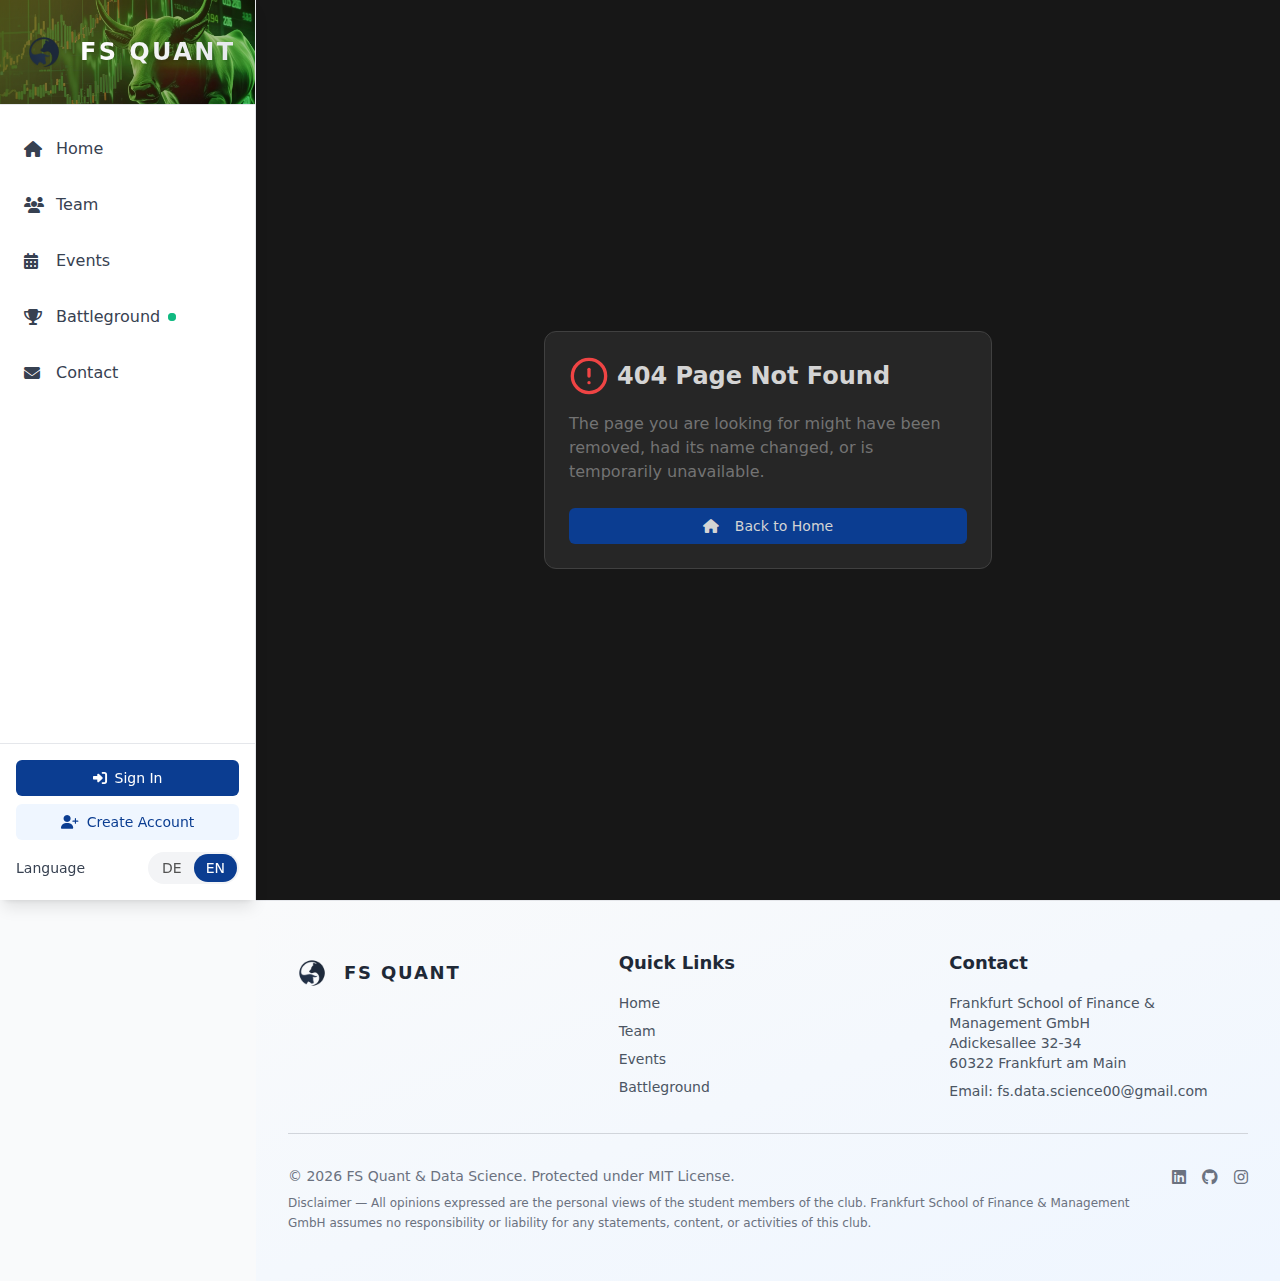
<file: index.html>
<!DOCTYPE html>
<html lang="en">
  <head>
    <style data-vite-theme="" data-inject-first="">:root {
      --background: 240 10% 3.9%;
--foreground: 0 0% 98%;
--muted: 240 3.7% 15.9%;
--muted-foreground: 240 5% 64.9%;
--popover: 240 10% 3.9%;
--popover-foreground: 0 0% 98%;
--card: 240 10% 3.9%;
--card-foreground: 0 0% 98%;
--border: 240 3.7% 15.9%;
--input: 240 3.7% 15.9%;
--primary: 214 75% 20%;
--primary-foreground: 215 22% 97%;
--secondary: 240 3.7% 15.9%;
--secondary-foreground: 0 0% 98%;
--accent: 240 3.7% 15.9%;
--accent-foreground: 0 0% 98%;
--destructive: 0 62.8% 30.6%;
--destructive-foreground: 0 0% 98%;
--ring: 240 4.9% 83.9%;
--radius: 0.5rem;
  }
  .light {
      --background: 0 0% 100%;
--foreground: 20 14.3% 4.1%;
--muted: 60 4.8% 95.9%;
--muted-foreground: 25 5.3% 44.7%;
--popover: 0 0% 100%;
--popover-foreground: 20 14.3% 4.1%;
--card: 0 0% 100%;
--card-foreground: 20 14.3% 4.1%;
--border: 20 5.9% 90%;
--input: 20 5.9% 90%;
--primary: 214 75% 20%;
--primary-foreground: 215 22% 97%;
--secondary: 60 4.8% 95.9%;
--secondary-foreground: 24 9.8% 10%;
--accent: 60 4.8% 95.9%;
--accent-foreground: 24 9.8% 10%;
--destructive: 0 84.2% 60.2%;
--destructive-foreground: 60 9.1% 97.8%;
--ring: 20 14.3% 4.1%;
--radius: 0.5rem;
  }</style>

    <meta charset="UTF-8" />
    <meta name="viewport" content="width=device-width, initial-scale=1.0, maximum-scale=1" />
    <title>FS Quant & Data Science Student Initiative - Frankfurt School</title>
    <link href="https://fonts.googleapis.com/css2?family=Inter:wght@400;500;600;700&family=Roboto:wght@300;400;500;700&family=IBM+Plex+Mono&display=swap" rel="stylesheet">
    <link rel="stylesheet" href="https://cdnjs.cloudflare.com/ajax/libs/font-awesome/6.4.0/css/all.min.css">
    <!-- App Icons -->
    <link rel="icon" type="image/png" sizes="16x16" href="/fs-qds-logo.png" />
    <link rel="icon" type="image/png" sizes="32x32" href="/fs-qds-logo.png" />
    <link rel="icon" type="image/png" sizes="48x48" href="/fs-qds-logo.png" />
    <link rel="icon" type="image/png" sizes="64x64" href="/fs-qds-logo.png" />
    <link rel="apple-touch-icon" href="/fs-qds-logo.png" />
    <link rel="manifest" href="/manifest.webmanifest" />
    <meta name="theme-color" content="#0B3D91" />
    <script type="module" crossorigin src="/js/index-BSti9e5u.js"></script>
    <link rel="modulepreload" crossorigin href="/js/react-core-BRxKgMa0.js">
    <link rel="modulepreload" crossorigin href="/js/react-ui-Di4LmEBY.js">
    <link rel="modulepreload" crossorigin href="/js/utils-D5NkSKB_.js">
    <link rel="modulepreload" crossorigin href="/js/supabase-D9YxOUMU.js">
    <link rel="modulepreload" crossorigin href="/js/charts-l1uWw2ZA.js">
    <link rel="modulepreload" crossorigin href="/js/animations-BMBnvKqr.js">
    <link rel="modulepreload" crossorigin href="/js/forms-Bm64xVdr.js">
    <link rel="stylesheet" crossorigin href="/assets/index-BsCYkbYc.css">
  </head>
  <body>
    <div id="root"></div>
  </body>
</html>
</file>
<file: assets/index-BsCYkbYc.css>
@charset "UTF-8";.rbc-btn{color:inherit;font:inherit;margin:0}button.rbc-btn{overflow:visible;text-transform:none;-webkit-appearance:button;-moz-appearance:button;appearance:button;cursor:pointer}button[disabled].rbc-btn{cursor:not-allowed}button.rbc-input::-moz-focus-inner{border:0;padding:0}.rbc-calendar{box-sizing:border-box;height:100%;display:flex;flex-direction:column;align-items:stretch}.rbc-m-b-negative-3{margin-bottom:-3px}.rbc-h-full{height:100%}.rbc-calendar *,.rbc-calendar *:before,.rbc-calendar *:after{box-sizing:inherit}.rbc-abs-full,.rbc-row-bg{overflow:hidden;position:absolute;top:0;left:0;right:0;bottom:0}.rbc-ellipsis,.rbc-show-more,.rbc-row-segment .rbc-event-content,.rbc-event-label{display:block;overflow:hidden;text-overflow:ellipsis;white-space:nowrap}.rbc-rtl{direction:rtl}.rbc-off-range{color:#999}.rbc-off-range-bg{background:#e6e6e6}.rbc-header{overflow:hidden;flex:1 0 0%;text-overflow:ellipsis;white-space:nowrap;padding:0 3px;text-align:center;vertical-align:middle;font-weight:700;font-size:90%;min-height:0;border-bottom:1px solid #ddd}.rbc-header+.rbc-header{border-left:1px solid #ddd}.rbc-rtl .rbc-header+.rbc-header{border-left-width:0;border-right:1px solid #ddd}.rbc-header>a,.rbc-header>a:active,.rbc-header>a:visited{color:inherit;text-decoration:none}.rbc-button-link{color:inherit;background:none;margin:0;padding:0;border:none;cursor:pointer;-webkit-user-select:text;-moz-user-select:text;user-select:text}.rbc-row-content{position:relative;-moz-user-select:none;user-select:none;-webkit-user-select:none;z-index:4}.rbc-row-content-scrollable{display:flex;flex-direction:column;height:100%}.rbc-row-content-scrollable .rbc-row-content-scroll-container{height:100%;overflow-y:scroll;-ms-overflow-style:none;scrollbar-width:none}.rbc-row-content-scrollable .rbc-row-content-scroll-container::-webkit-scrollbar{display:none}.rbc-today{background-color:#eaf6ff}.rbc-toolbar{display:flex;flex-wrap:wrap;justify-content:center;align-items:center;margin-bottom:10px;font-size:16px}.rbc-toolbar .rbc-toolbar-label{flex-grow:1;padding:0 10px;text-align:center}.rbc-toolbar button{color:#373a3c;display:inline-block;margin:0;text-align:center;vertical-align:middle;background:none;background-image:none;border:1px solid #ccc;padding:.375rem 1rem;border-radius:4px;line-height:normal;white-space:nowrap}.rbc-toolbar button:active,.rbc-toolbar button.rbc-active{background-image:none;box-shadow:inset 0 3px 5px #00000020;background-color:#e6e6e6;border-color:#adadad}.rbc-toolbar button:active:hover,.rbc-toolbar button:active:focus,.rbc-toolbar button.rbc-active:hover,.rbc-toolbar button.rbc-active:focus{color:#373a3c;background-color:#d4d4d4;border-color:#8c8c8c}.rbc-toolbar button:focus{color:#373a3c;background-color:#e6e6e6;border-color:#adadad}.rbc-toolbar button:hover{color:#373a3c;cursor:pointer;background-color:#e6e6e6;border-color:#adadad}.rbc-btn-group{display:inline-block;white-space:nowrap}.rbc-btn-group>button:first-child:not(:last-child){border-top-right-radius:0;border-bottom-right-radius:0}.rbc-btn-group>button:last-child:not(:first-child){border-top-left-radius:0;border-bottom-left-radius:0}.rbc-rtl .rbc-btn-group>button:first-child:not(:last-child){border-radius:0 4px 4px 0}.rbc-rtl .rbc-btn-group>button:last-child:not(:first-child){border-radius:4px 0 0 4px}.rbc-btn-group>button:not(:first-child):not(:last-child){border-radius:0}.rbc-btn-group button+button{margin-left:-1px}.rbc-rtl .rbc-btn-group button+button{margin-left:0;margin-right:-1px}.rbc-btn-group+.rbc-btn-group,.rbc-btn-group+button{margin-left:10px}@media (max-width: 767px){.rbc-toolbar{flex-direction:column}}.rbc-event,.rbc-day-slot .rbc-background-event{border:none;box-sizing:border-box;box-shadow:none;margin:0;padding:2px 5px;background-color:#3174ad;border-radius:5px;color:#fff;cursor:pointer;width:100%;text-align:left}.rbc-slot-selecting .rbc-event,.rbc-slot-selecting .rbc-day-slot .rbc-background-event,.rbc-day-slot .rbc-slot-selecting .rbc-background-event{cursor:inherit;pointer-events:none}.rbc-event.rbc-selected,.rbc-day-slot .rbc-selected.rbc-background-event{background-color:#265985}.rbc-event:focus,.rbc-day-slot .rbc-background-event:focus{outline:5px auto #3b99fc}.rbc-event-label{font-size:80%}.rbc-event-overlaps{box-shadow:-1px 1px 5px #33333380}.rbc-event-continues-prior{border-top-left-radius:0;border-bottom-left-radius:0}.rbc-event-continues-after{border-top-right-radius:0;border-bottom-right-radius:0}.rbc-event-continues-earlier{border-top-left-radius:0;border-top-right-radius:0}.rbc-event-continues-later{border-bottom-left-radius:0;border-bottom-right-radius:0}.rbc-row{display:flex;flex-direction:row}.rbc-row-segment{padding:0 1px 1px}.rbc-selected-cell{background-color:#0000001a}.rbc-show-more{background-color:#ffffff4d;z-index:4;font-weight:700;font-size:85%;height:auto;line-height:normal;color:#3174ad}.rbc-show-more:hover,.rbc-show-more:focus{color:#265985}.rbc-month-view{position:relative;border:1px solid #ddd;display:flex;flex-direction:column;flex:1 0 0;width:100%;-moz-user-select:none;user-select:none;-webkit-user-select:none;height:100%}.rbc-month-header{display:flex;flex-direction:row}.rbc-month-row{display:flex;position:relative;flex-direction:column;flex:1 0 0;flex-basis:0px;overflow:hidden;height:100%}.rbc-month-row+.rbc-month-row{border-top:1px solid #ddd}.rbc-date-cell{flex:1 1 0;min-width:0;padding-right:5px;text-align:right}.rbc-date-cell.rbc-now{font-weight:700}.rbc-date-cell>a,.rbc-date-cell>a:active,.rbc-date-cell>a:visited{color:inherit;text-decoration:none}.rbc-row-bg{display:flex;flex-direction:row;flex:1 0 0;overflow:hidden;right:1px}.rbc-day-bg{flex:1 0 0%}.rbc-day-bg+.rbc-day-bg{border-left:1px solid #ddd}.rbc-rtl .rbc-day-bg+.rbc-day-bg{border-left-width:0;border-right:1px solid #ddd}.rbc-overlay{position:absolute;z-index:5;border:1px solid #e5e5e5;background-color:#fff;box-shadow:0 5px 15px #00000040;padding:10px}.rbc-overlay>*+*{margin-top:1px}.rbc-overlay-header{border-bottom:1px solid #e5e5e5;margin:-10px -10px 5px;padding:2px 10px}.rbc-agenda-view{display:flex;flex-direction:column;flex:1 0 0;overflow:auto}.rbc-agenda-view table.rbc-agenda-table{width:100%;border:1px solid #ddd;border-spacing:0;border-collapse:collapse}.rbc-agenda-view table.rbc-agenda-table tbody>tr>td{padding:5px 10px;vertical-align:top}.rbc-agenda-view table.rbc-agenda-table .rbc-agenda-time-cell{padding-left:15px;padding-right:15px;text-transform:lowercase}.rbc-agenda-view table.rbc-agenda-table tbody>tr>td+td{border-left:1px solid #ddd}.rbc-rtl .rbc-agenda-view table.rbc-agenda-table tbody>tr>td+td{border-left-width:0;border-right:1px solid #ddd}.rbc-agenda-view table.rbc-agenda-table tbody>tr+tr{border-top:1px solid #ddd}.rbc-agenda-view table.rbc-agenda-table thead>tr>th{padding:3px 5px;text-align:left;border-bottom:1px solid #ddd}.rbc-rtl .rbc-agenda-view table.rbc-agenda-table thead>tr>th{text-align:right}.rbc-agenda-time-cell{text-transform:lowercase}.rbc-agenda-time-cell .rbc-continues-after:after{content:" »"}.rbc-agenda-time-cell .rbc-continues-prior:before{content:"« "}.rbc-agenda-date-cell,.rbc-agenda-time-cell{white-space:nowrap}.rbc-agenda-event-cell{width:100%}.rbc-time-column{display:flex;flex-direction:column;min-height:100%}.rbc-time-column .rbc-timeslot-group{flex:1}.rbc-timeslot-group{border-bottom:1px solid #ddd;min-height:40px;display:flex;flex-flow:column nowrap}.rbc-time-gutter,.rbc-header-gutter{flex:none}.rbc-label{padding:0 5px}.rbc-day-slot{position:relative}.rbc-day-slot .rbc-events-container{bottom:0;left:0;position:absolute;right:0;margin-right:10px;top:0}.rbc-day-slot .rbc-events-container.rbc-rtl{left:10px;right:0}.rbc-day-slot .rbc-event,.rbc-day-slot .rbc-background-event{border:1px solid #265985;display:flex;max-height:100%;min-height:20px;flex-flow:column wrap;align-items:flex-start;overflow:hidden;position:absolute}.rbc-day-slot .rbc-background-event{opacity:.75}.rbc-day-slot .rbc-event-label{flex:none;padding-right:5px;width:auto}.rbc-day-slot .rbc-event-content{width:100%;flex:1 1 0;word-wrap:break-word;line-height:1;height:100%;min-height:1em}.rbc-day-slot .rbc-time-slot{border-top:1px solid #f7f7f7}.rbc-time-view-resources .rbc-time-gutter,.rbc-time-view-resources .rbc-time-header-gutter{position:sticky;left:0;background-color:#fff;border-right:1px solid #ddd;z-index:10;margin-right:-1px}.rbc-time-view-resources .rbc-time-header{overflow:hidden}.rbc-time-view-resources .rbc-time-header-content{min-width:auto;flex:1 0 0;flex-basis:0px}.rbc-time-view-resources .rbc-time-header-cell-single-day{display:none}.rbc-time-view-resources .rbc-day-slot{min-width:140px}.rbc-time-view-resources .rbc-header,.rbc-time-view-resources .rbc-day-bg{width:140px;flex:1 1 0;flex-basis:0 px}.rbc-time-header-content+.rbc-time-header-content{margin-left:-1px}.rbc-time-slot{flex:1 0 0}.rbc-time-slot.rbc-now{font-weight:700}.rbc-day-header{text-align:center}.rbc-slot-selection{z-index:10;position:absolute;background-color:#00000080;color:#fff;font-size:75%;width:100%;padding:3px}.rbc-slot-selecting{cursor:move}.rbc-time-view{display:flex;flex-direction:column;flex:1;width:100%;border:1px solid #ddd;min-height:0}.rbc-time-view .rbc-time-gutter{white-space:nowrap;text-align:right}.rbc-time-view .rbc-allday-cell{box-sizing:content-box;width:100%;height:100%;position:relative}.rbc-time-view .rbc-allday-cell+.rbc-allday-cell{border-left:1px solid #ddd}.rbc-time-view .rbc-allday-events{position:relative;z-index:4}.rbc-time-view .rbc-row{box-sizing:border-box;min-height:20px}.rbc-time-header{display:flex;flex:0 0 auto;flex-direction:row}.rbc-time-header.rbc-overflowing{border-right:1px solid #ddd}.rbc-rtl .rbc-time-header.rbc-overflowing{border-right-width:0;border-left:1px solid #ddd}.rbc-time-header>.rbc-row:first-child{border-bottom:1px solid #ddd}.rbc-time-header>.rbc-row.rbc-row-resource{border-bottom:1px solid #ddd}.rbc-time-header-cell-single-day{display:none}.rbc-time-header-content{flex:1;display:flex;min-width:0;flex-direction:column;border-left:1px solid #ddd}.rbc-rtl .rbc-time-header-content{border-left-width:0;border-right:1px solid #ddd}.rbc-time-header-content>.rbc-row.rbc-row-resource{border-bottom:1px solid #ddd;flex-shrink:0}.rbc-time-content{display:flex;flex:1 0 0%;align-items:flex-start;width:100%;border-top:2px solid #ddd;overflow-y:auto;position:relative}.rbc-time-content>.rbc-time-gutter{flex:none}.rbc-time-content>*+*>*{border-left:1px solid #ddd}.rbc-rtl .rbc-time-content>*+*>*{border-left-width:0;border-right:1px solid #ddd}.rbc-time-content>.rbc-day-slot{width:100%;-moz-user-select:none;user-select:none;-webkit-user-select:none}.rbc-current-time-indicator{position:absolute;z-index:3;left:0;right:0;height:1px;background-color:#74ad31;pointer-events:none}.rbc-resource-grouping.rbc-time-header-content{display:flex;flex-direction:column}.rbc-resource-grouping .rbc-row .rbc-header{width:141px}.battleground-page{--font-size: 14px;--background: #ffffff;--foreground: oklch(.145 0 0);--card: #ffffff;--card-foreground: oklch(.145 0 0);--popover: oklch(1 0 0);--popover-foreground: oklch(.145 0 0);--primary: #030213;--primary-foreground: oklch(1 0 0);--secondary: oklch(.95 .0058 264.53);--secondary-foreground: #030213;--muted: #ececf0;--muted-foreground: #717182;--accent: #e9ebef;--accent-foreground: #030213;--destructive: #d4183d;--destructive-foreground: #ffffff;--border: rgba(0, 0, 0, .1);--input: transparent;--input-background: #f3f3f5;--switch-background: #cbced4;--font-weight-medium: 500;--font-weight-normal: 400;--ring: oklch(.708 0 0);--chart-1: oklch(.646 .222 41.116);--chart-2: oklch(.6 .118 184.704);--chart-3: oklch(.398 .07 227.392);--chart-4: oklch(.828 .189 84.429);--chart-5: oklch(.769 .188 70.08);--radius: .625rem;--sidebar: oklch(.985 0 0);--sidebar-foreground: oklch(.145 0 0);--sidebar-primary: #030213;--sidebar-primary-foreground: oklch(.985 0 0);--sidebar-accent: oklch(.97 0 0);--sidebar-accent-foreground: oklch(.205 0 0);--sidebar-border: oklch(.922 0 0);--sidebar-ring: oklch(.708 0 0)}.battleground-page.dark{--background: oklch(.145 0 0);--foreground: oklch(.985 0 0);--card: oklch(.145 0 0);--card-foreground: oklch(.985 0 0);--popover: oklch(.145 0 0);--popover-foreground: oklch(.985 0 0);--primary: oklch(.985 0 0);--primary-foreground: oklch(.205 0 0);--secondary: oklch(.269 0 0);--secondary-foreground: oklch(.985 0 0);--muted: oklch(.269 0 0);--muted-foreground: oklch(.708 0 0);--accent: oklch(.269 0 0);--accent-foreground: oklch(.985 0 0);--destructive: oklch(.396 .141 25.723);--destructive-foreground: oklch(.637 .237 25.331);--border: oklch(.269 0 0);--input: oklch(.269 0 0);--ring: oklch(.439 0 0);--font-weight-medium: 500;--font-weight-normal: 400;--chart-1: oklch(.488 .243 264.376);--chart-2: oklch(.696 .17 162.48);--chart-3: oklch(.769 .188 70.08);--chart-4: oklch(.627 .265 303.9);--chart-5: oklch(.645 .246 16.439);--sidebar: oklch(.205 0 0);--sidebar-foreground: oklch(.985 0 0);--sidebar-primary: oklch(.488 .243 264.376);--sidebar-primary-foreground: oklch(.985 0 0);--sidebar-accent: oklch(.269 0 0);--sidebar-accent-foreground: oklch(.985 0 0);--sidebar-border: oklch(.269 0 0);--sidebar-ring: oklch(.439 0 0)}.battleground-page{font-size:var(--font-size)}.battleground-page *{border-color:var(--border);outline-color:color-mix(in srgb,var(--ring) 50%,transparent)}.battleground-page body,.battleground-container{background-color:var(--background);color:var(--foreground)}.battleground-page h1,.battleground-page h2,.battleground-page h3,.battleground-page h4{font-weight:var(--font-weight-medium);line-height:1.5}.battleground-page p{font-weight:var(--font-weight-normal);line-height:1.5}.battleground-page label,.battleground-page button{font-weight:var(--font-weight-medium);line-height:1.5}.battleground-page input{font-weight:var(--font-weight-normal);line-height:1.5}.battleground-container .bg-background{background-color:var(--background)!important}.battleground-container .text-foreground{color:var(--foreground)!important}.battleground-container .bg-card{background-color:var(--card)!important}.battleground-container .text-card-foreground{color:var(--card-foreground)!important}.battleground-container .bg-primary{background-color:var(--primary)!important}.battleground-container .text-primary{color:var(--primary)!important}.battleground-container .text-primary-foreground{color:var(--primary-foreground)!important}.battleground-container .bg-secondary{background-color:var(--secondary)!important}.battleground-container .text-secondary-foreground{color:var(--secondary-foreground)!important}.battleground-container .bg-muted{background-color:var(--muted)!important}.battleground-container .text-muted-foreground{color:var(--muted-foreground)!important}.battleground-container .border{border-color:var(--border)!important}.battleground-container .bg-destructive{background-color:var(--destructive)!important}.battleground-container .text-destructive{color:var(--destructive)!important}.battleground-figma-scope{--font-size: 14px;--background: #ffffff;--foreground: oklch(.145 0 0);--card: #ffffff;--card-foreground: oklch(.145 0 0);--popover: oklch(1 0 0);--popover-foreground: oklch(.145 0 0);--primary: #030213;--primary-foreground: oklch(1 0 0);--secondary: oklch(.95 .0058 264.53);--secondary-foreground: #030213;--muted: #ececf0;--muted-foreground: #717182;--accent: #e9ebef;--accent-foreground: #030213;--destructive: #d4183d;--destructive-foreground: #ffffff;--border: rgba(0, 0, 0, .1);--input: transparent;--input-background: #f3f3f5;--switch-background: #cbced4;--font-weight-medium: 500;--font-weight-normal: 400;--ring: oklch(.708 0 0);--chart-1: oklch(.646 .222 41.116);--chart-2: oklch(.6 .118 184.704);--chart-3: oklch(.398 .07 227.392);--chart-4: oklch(.828 .189 84.429);--chart-5: oklch(.769 .188 70.08);--radius: .625rem;--sidebar: oklch(.985 0 0);--sidebar-foreground: oklch(.145 0 0);--sidebar-primary: #030213;--sidebar-primary-foreground: oklch(.985 0 0);--sidebar-accent: oklch(.97 0 0);--sidebar-accent-foreground: oklch(.205 0 0);--sidebar-border: oklch(.922 0 0);--sidebar-ring: oklch(.708 0 0);font-size:var(--font-size)}.battleground-figma-scope.dark{--background: oklch(.145 0 0);--foreground: oklch(.985 0 0);--card: oklch(.145 0 0);--card-foreground: oklch(.985 0 0);--popover: oklch(.145 0 0);--popover-foreground: oklch(.985 0 0);--primary: oklch(.985 0 0);--primary-foreground: oklch(.205 0 0);--secondary: oklch(.269 0 0);--secondary-foreground: oklch(.985 0 0);--muted: oklch(.269 0 0);--muted-foreground: oklch(.708 0 0);--accent: oklch(.269 0 0);--accent-foreground: oklch(.985 0 0);--destructive: oklch(.396 .141 25.723);--destructive-foreground: oklch(.637 .237 25.331);--border: oklch(.269 0 0);--input: oklch(.269 0 0);--ring: oklch(.439 0 0);--font-weight-medium: 500;--font-weight-normal: 400;--chart-1: oklch(.488 .243 264.376);--chart-2: oklch(.696 .17 162.48);--chart-3: oklch(.769 .188 70.08);--chart-4: oklch(.627 .265 303.9);--chart-5: oklch(.645 .246 16.439);--sidebar: oklch(.205 0 0);--sidebar-foreground: oklch(.985 0 0);--sidebar-primary: oklch(.488 .243 264.376);--sidebar-primary-foreground: oklch(.985 0 0);--sidebar-accent: oklch(.269 0 0);--sidebar-accent-foreground: oklch(.985 0 0);--sidebar-border: oklch(.269 0 0);--sidebar-ring: oklch(.439 0 0)}.battleground-figma-scope *{border-color:var(--border);outline-color:color-mix(in srgb,var(--ring) 50%,transparent)}.battleground-figma-scope{background-color:var(--background);color:var(--foreground)}.battleground-figma-scope [role=tablist]{background-color:var(--muted)}.battleground-figma-scope [role=tab][data-state=active]{background-color:var(--card)!important;color:var(--foreground)!important;box-shadow:0 1px 2px #0000000d}.battleground-figma-scope [role=tab][data-state=inactive]{color:var(--muted-foreground)}.battleground-page [data-radix-popper-content-wrapper]{--popover: var(--card) !important;--popover-foreground: var(--card-foreground) !important}.battleground-page [role=listbox],.battleground-page [data-state=open]{background-color:var(--card)!important;opacity:1!important}.battleground-page button[aria-haspopup=listbox]{background-color:var(--input-background)!important;opacity:1!important}.battleground-page [role=menu],.battleground-page [role=tooltip],.battleground-page [data-state=open][data-side]{background-color:var(--card)!important;opacity:1!important}.battleground-page [role=option],.battleground-page [role=menuitem]{background-color:transparent;opacity:1!important}.battleground-page [role=option]:hover,.battleground-page [role=menuitem]:hover{background-color:var(--accent)!important;opacity:1!important}.battleground-page .bg-popover{background-color:var(--card)!important;opacity:1!important}.battleground-page [data-radix-popper-content-wrapper]>*{border-color:var(--border)!important;border-width:1px!important;border-style:solid!important}*,:before,:after{--tw-border-spacing-x: 0;--tw-border-spacing-y: 0;--tw-translate-x: 0;--tw-translate-y: 0;--tw-rotate: 0;--tw-skew-x: 0;--tw-skew-y: 0;--tw-scale-x: 1;--tw-scale-y: 1;--tw-pan-x: ;--tw-pan-y: ;--tw-pinch-zoom: ;--tw-scroll-snap-strictness: proximity;--tw-gradient-from-position: ;--tw-gradient-via-position: ;--tw-gradient-to-position: ;--tw-ordinal: ;--tw-slashed-zero: ;--tw-numeric-figure: ;--tw-numeric-spacing: ;--tw-numeric-fraction: ;--tw-ring-inset: ;--tw-ring-offset-width: 0px;--tw-ring-offset-color: #fff;--tw-ring-color: rgb(59 130 246 / .5);--tw-ring-offset-shadow: 0 0 #0000;--tw-ring-shadow: 0 0 #0000;--tw-shadow: 0 0 #0000;--tw-shadow-colored: 0 0 #0000;--tw-blur: ;--tw-brightness: ;--tw-contrast: ;--tw-grayscale: ;--tw-hue-rotate: ;--tw-invert: ;--tw-saturate: ;--tw-sepia: ;--tw-drop-shadow: ;--tw-backdrop-blur: ;--tw-backdrop-brightness: ;--tw-backdrop-contrast: ;--tw-backdrop-grayscale: ;--tw-backdrop-hue-rotate: ;--tw-backdrop-invert: ;--tw-backdrop-opacity: ;--tw-backdrop-saturate: ;--tw-backdrop-sepia: ;--tw-contain-size: ;--tw-contain-layout: ;--tw-contain-paint: ;--tw-contain-style: }::backdrop{--tw-border-spacing-x: 0;--tw-border-spacing-y: 0;--tw-translate-x: 0;--tw-translate-y: 0;--tw-rotate: 0;--tw-skew-x: 0;--tw-skew-y: 0;--tw-scale-x: 1;--tw-scale-y: 1;--tw-pan-x: ;--tw-pan-y: ;--tw-pinch-zoom: ;--tw-scroll-snap-strictness: proximity;--tw-gradient-from-position: ;--tw-gradient-via-position: ;--tw-gradient-to-position: ;--tw-ordinal: ;--tw-slashed-zero: ;--tw-numeric-figure: ;--tw-numeric-spacing: ;--tw-numeric-fraction: ;--tw-ring-inset: ;--tw-ring-offset-width: 0px;--tw-ring-offset-color: #fff;--tw-ring-color: rgb(59 130 246 / .5);--tw-ring-offset-shadow: 0 0 #0000;--tw-ring-shadow: 0 0 #0000;--tw-shadow: 0 0 #0000;--tw-shadow-colored: 0 0 #0000;--tw-blur: ;--tw-brightness: ;--tw-contrast: ;--tw-grayscale: ;--tw-hue-rotate: ;--tw-invert: ;--tw-saturate: ;--tw-sepia: ;--tw-drop-shadow: ;--tw-backdrop-blur: ;--tw-backdrop-brightness: ;--tw-backdrop-contrast: ;--tw-backdrop-grayscale: ;--tw-backdrop-hue-rotate: ;--tw-backdrop-invert: ;--tw-backdrop-opacity: ;--tw-backdrop-saturate: ;--tw-backdrop-sepia: ;--tw-contain-size: ;--tw-contain-layout: ;--tw-contain-paint: ;--tw-contain-style: }*,:before,:after{box-sizing:border-box;border-width:0;border-style:solid;border-color:#e5e7eb}:before,:after{--tw-content: ""}html,:host{line-height:1.5;-webkit-text-size-adjust:100%;-moz-tab-size:4;-o-tab-size:4;tab-size:4;font-family:ui-sans-serif,system-ui,sans-serif,"Apple Color Emoji","Segoe UI Emoji",Segoe UI Symbol,"Noto Color Emoji";font-feature-settings:normal;font-variation-settings:normal;-webkit-tap-highlight-color:transparent}body{margin:0;line-height:inherit}hr{height:0;color:inherit;border-top-width:1px}abbr:where([title]){-webkit-text-decoration:underline dotted;text-decoration:underline dotted}h1,h2,h3,h4,h5,h6{font-size:inherit;font-weight:inherit}a{color:inherit;text-decoration:inherit}b,strong{font-weight:bolder}code,kbd,samp,pre{font-family:ui-monospace,SFMono-Regular,Menlo,Monaco,Consolas,Liberation Mono,Courier New,monospace;font-feature-settings:normal;font-variation-settings:normal;font-size:1em}small{font-size:80%}sub,sup{font-size:75%;line-height:0;position:relative;vertical-align:baseline}sub{bottom:-.25em}sup{top:-.5em}table{text-indent:0;border-color:inherit;border-collapse:collapse}button,input,optgroup,select,textarea{font-family:inherit;font-feature-settings:inherit;font-variation-settings:inherit;font-size:100%;font-weight:inherit;line-height:inherit;letter-spacing:inherit;color:inherit;margin:0;padding:0}button,select{text-transform:none}button,input:where([type=button]),input:where([type=reset]),input:where([type=submit]){-webkit-appearance:button;background-color:transparent;background-image:none}:-moz-focusring{outline:auto}:-moz-ui-invalid{box-shadow:none}progress{vertical-align:baseline}::-webkit-inner-spin-button,::-webkit-outer-spin-button{height:auto}[type=search]{-webkit-appearance:textfield;outline-offset:-2px}::-webkit-search-decoration{-webkit-appearance:none}::-webkit-file-upload-button{-webkit-appearance:button;font:inherit}summary{display:list-item}blockquote,dl,dd,h1,h2,h3,h4,h5,h6,hr,figure,p,pre{margin:0}fieldset{margin:0;padding:0}legend{padding:0}ol,ul,menu{list-style:none;margin:0;padding:0}dialog{padding:0}textarea{resize:vertical}input::-moz-placeholder,textarea::-moz-placeholder{opacity:1;color:#9ca3af}input::placeholder,textarea::placeholder{opacity:1;color:#9ca3af}button,[role=button]{cursor:pointer}:disabled{cursor:default}img,svg,video,canvas,audio,iframe,embed,object{display:block;vertical-align:middle}img,video{max-width:100%;height:auto}[hidden]:where(:not([hidden=until-found])){display:none}*{border-color:hsl(var(--border))}body{--tw-bg-opacity: 1;background-color:rgb(249 250 251 / var(--tw-bg-opacity));font-family:ui-sans-serif,system-ui,sans-serif,"Apple Color Emoji","Segoe UI Emoji",Segoe UI Symbol,"Noto Color Emoji";--tw-text-opacity: 1;color:rgb(55 65 81 / var(--tw-text-opacity));-webkit-font-smoothing:antialiased;-moz-osx-font-smoothing:grayscale}::-webkit-scrollbar{width:10px}::-webkit-scrollbar-track{background:#f3f4f6}::-webkit-scrollbar-thumb{background:#d1d5db;border-radius:5px}::-webkit-scrollbar-thumb:hover{background:#9ca3af}.container{width:100%}@media (min-width: 640px){.container{max-width:640px}}@media (min-width: 768px){.container{max-width:768px}}@media (min-width: 1024px){.container{max-width:1024px}}@media (min-width: 1280px){.container{max-width:1280px}}@media (min-width: 1536px){.container{max-width:1536px}}.sr-only{position:absolute;width:1px;height:1px;padding:0;margin:-1px;overflow:hidden;clip:rect(0,0,0,0);white-space:nowrap;border-width:0}.pointer-events-none{pointer-events:none}.pointer-events-auto{pointer-events:auto}.visible{visibility:visible}.invisible{visibility:hidden}.static{position:static}.fixed{position:fixed}.absolute{position:absolute}.relative{position:relative}.sticky{position:sticky}.inset-0{top:0;right:0;bottom:0;left:0}.inset-x-0{left:0;right:0}.inset-y-0{top:0;bottom:0}.-bottom-12{bottom:-3rem}.-left-12{left:-3rem}.-right-12{right:-3rem}.-top-12{top:-3rem}.bottom-0{bottom:0}.bottom-3{bottom:.75rem}.left-0{left:0}.left-0\.5{left:.125rem}.left-1{left:.25rem}.left-1\/2{left:50%}.left-2{left:.5rem}.left-3{left:.75rem}.left-\[50\%\]{left:50%}.right-0{right:0}.right-0\.5{right:.125rem}.right-1{right:.25rem}.right-2{right:.5rem}.right-3{right:.75rem}.right-4{right:1rem}.top-0{top:0}.top-1\.5{top:.375rem}.top-1\/2{top:50%}.top-2{top:.5rem}.top-3{top:.75rem}.top-3\.5{top:.875rem}.top-4{top:1rem}.top-\[1px\]{top:1px}.top-\[50\%\]{top:50%}.top-\[60\%\]{top:60%}.top-full{top:100%}.z-10{z-index:10}.z-20{z-index:20}.z-40{z-index:40}.z-50{z-index:50}.z-\[1000\]{z-index:1000}.z-\[100\]{z-index:100}.z-\[1\]{z-index:1}.z-\[60\]{z-index:60}.col-span-2{grid-column:span 2 / span 2}.col-start-2{grid-column-start:2}.row-span-2{grid-row:span 2 / span 2}.row-start-1{grid-row-start:1}.m-4{margin:1rem}.-mx-1{margin-left:-.25rem;margin-right:-.25rem}.mx-2{margin-left:.5rem;margin-right:.5rem}.mx-3\.5{margin-left:.875rem;margin-right:.875rem}.mx-4{margin-left:1rem;margin-right:1rem}.mx-auto{margin-left:auto;margin-right:auto}.my-0\.5{margin-top:.125rem;margin-bottom:.125rem}.my-1{margin-top:.25rem;margin-bottom:.25rem}.my-4{margin-top:1rem;margin-bottom:1rem}.-ml-1{margin-left:-.25rem}.-ml-4{margin-left:-1rem}.-mt-4{margin-top:-1rem}.mb-0\.5{margin-bottom:.125rem}.mb-1{margin-bottom:.25rem}.mb-12{margin-bottom:3rem}.mb-16{margin-bottom:4rem}.mb-2{margin-bottom:.5rem}.mb-3{margin-bottom:.75rem}.mb-4{margin-bottom:1rem}.mb-6{margin-bottom:1.5rem}.mb-8{margin-bottom:2rem}.ml-1{margin-left:.25rem}.ml-2{margin-left:.5rem}.ml-3{margin-left:.75rem}.ml-4{margin-left:1rem}.ml-auto{margin-left:auto}.mr-1{margin-right:.25rem}.mr-2{margin-right:.5rem}.mr-2\.5{margin-right:.625rem}.mr-3{margin-right:.75rem}.mr-4{margin-right:1rem}.mt-0{margin-top:0}.mt-0\.5{margin-top:.125rem}.mt-1{margin-top:.25rem}.mt-1\.5{margin-top:.375rem}.mt-16{margin-top:4rem}.mt-2{margin-top:.5rem}.mt-24{margin-top:6rem}.mt-3{margin-top:.75rem}.mt-4{margin-top:1rem}.mt-6{margin-top:1.5rem}.mt-8{margin-top:2rem}.mt-auto{margin-top:auto}.block{display:block}.inline-block{display:inline-block}.inline{display:inline}.flex{display:flex}.inline-flex{display:inline-flex}.table{display:table}.grid{display:grid}.hidden{display:none}.aspect-\[16\/9\]{aspect-ratio:16/9}.aspect-square{aspect-ratio:1 / 1}.aspect-video{aspect-ratio:16 / 9}.size-10{width:2.5rem;height:2.5rem}.size-2{width:.5rem;height:.5rem}.size-3\.5{width:.875rem;height:.875rem}.size-4{width:1rem;height:1rem}.size-9{width:2.25rem;height:2.25rem}.size-full{width:100%;height:100%}.h-1{height:.25rem}.h-1\.5{height:.375rem}.h-10{height:2.5rem}.h-11{height:2.75rem}.h-12{height:3rem}.h-16{height:4rem}.h-2{height:.5rem}.h-2\.5{height:.625rem}.h-24{height:6rem}.h-3{height:.75rem}.h-3\.5{height:.875rem}.h-4{height:1rem}.h-48{height:12rem}.h-5{height:1.25rem}.h-6{height:1.5rem}.h-7{height:1.75rem}.h-72{height:18rem}.h-8{height:2rem}.h-80{height:20rem}.h-9{height:2.25rem}.h-\[1px\]{height:1px}.h-\[200px\]{height:200px}.h-\[calc\(100\%-1px\)\]{height:calc(100% - 1px)}.h-\[calc\(100\%-4px\)\]{height:calc(100% - 4px)}.h-\[var\(--radix-navigation-menu-viewport-height\)\]{height:var(--radix-navigation-menu-viewport-height)}.h-\[var\(--radix-select-trigger-height\)\]{height:var(--radix-select-trigger-height)}.h-auto{height:auto}.h-full{height:100%}.h-px{height:1px}.h-svh{height:100svh}.max-h-12{max-height:3rem}.max-h-80{max-height:20rem}.max-h-96{max-height:24rem}.max-h-\[300px\]{max-height:300px}.max-h-\[70vh\]{max-height:70vh}.max-h-\[720px\]{max-height:720px}.max-h-full{max-height:100%}.max-h-screen{max-height:100vh}.min-h-0{min-height:0px}.min-h-16{min-height:4rem}.min-h-32{min-height:8rem}.min-h-\[2\.5rem\]{min-height:2.5rem}.min-h-\[300px\]{min-height:300px}.min-h-\[400px\]{min-height:400px}.min-h-\[80px\]{min-height:80px}.min-h-screen{min-height:100vh}.min-h-svh{min-height:100svh}.w-0{width:0px}.w-1{width:.25rem}.w-1\.5{width:.375rem}.w-10{width:2.5rem}.w-11{width:2.75rem}.w-12{width:3rem}.w-16{width:4rem}.w-2{width:.5rem}.w-2\.5{width:.625rem}.w-20{width:5rem}.w-24{width:6rem}.w-3{width:.75rem}.w-3\.5{width:.875rem}.w-3\/4{width:75%}.w-32{width:8rem}.w-4{width:1rem}.w-40{width:10rem}.w-48{width:12rem}.w-5{width:1.25rem}.w-6{width:1.5rem}.w-60{width:15rem}.w-64{width:16rem}.w-7{width:1.75rem}.w-72{width:18rem}.w-8{width:2rem}.w-9{width:2.25rem}.w-\[--sidebar-width\]{width:var(--sidebar-width)}.w-\[10\%\]{width:10%}.w-\[100px\]{width:100px}.w-\[12\%\]{width:12%}.w-\[1px\]{width:1px}.w-\[calc\(50\%-2px\)\]{width:calc(50% - 2px)}.w-auto{width:auto}.w-fit{width:-moz-fit-content;width:fit-content}.w-full{width:100%}.w-max{width:-moz-max-content;width:max-content}.w-px{width:1px}.min-w-0{min-width:0px}.min-w-5{min-width:1.25rem}.min-w-\[12rem\]{min-width:12rem}.min-w-\[8rem\]{min-width:8rem}.min-w-\[90px\]{min-width:90px}.min-w-\[var\(--radix-select-trigger-width\)\]{min-width:var(--radix-select-trigger-width)}.min-w-full{min-width:100%}.max-w-2xl{max-width:42rem}.max-w-3xl{max-width:48rem}.max-w-5xl{max-width:64rem}.max-w-6xl{max-width:72rem}.max-w-7xl{max-width:80rem}.max-w-\[--skeleton-width\]{max-width:var(--skeleton-width)}.max-w-\[12rem\]{max-width:12rem}.max-w-\[1600px\]{max-width:1600px}.max-w-\[240px\]{max-width:240px}.max-w-\[480px\]{max-width:480px}.max-w-\[80\%\]{max-width:80%}.max-w-full{max-width:100%}.max-w-lg{max-width:32rem}.max-w-max{max-width:-moz-max-content;max-width:max-content}.max-w-md{max-width:28rem}.max-w-sm{max-width:24rem}.max-w-xs{max-width:20rem}.flex-1{flex:1 1 0%}.flex-shrink-0,.shrink-0{flex-shrink:0}.grow{flex-grow:1}.grow-0{flex-grow:0}.basis-full{flex-basis:100%}.table-fixed{table-layout:fixed}.caption-bottom{caption-side:bottom}.border-collapse{border-collapse:collapse}.-translate-x-1\/2{--tw-translate-x: -50%;transform:translate(var(--tw-translate-x),var(--tw-translate-y)) rotate(var(--tw-rotate)) skew(var(--tw-skew-x)) skewY(var(--tw-skew-y)) scaleX(var(--tw-scale-x)) scaleY(var(--tw-scale-y))}.-translate-x-full{--tw-translate-x: -100%;transform:translate(var(--tw-translate-x),var(--tw-translate-y)) rotate(var(--tw-rotate)) skew(var(--tw-skew-x)) skewY(var(--tw-skew-y)) scaleX(var(--tw-scale-x)) scaleY(var(--tw-scale-y))}.-translate-x-px{--tw-translate-x: -1px;transform:translate(var(--tw-translate-x),var(--tw-translate-y)) rotate(var(--tw-rotate)) skew(var(--tw-skew-x)) skewY(var(--tw-skew-y)) scaleX(var(--tw-scale-x)) scaleY(var(--tw-scale-y))}.-translate-y-1\/2{--tw-translate-y: -50%;transform:translate(var(--tw-translate-x),var(--tw-translate-y)) rotate(var(--tw-rotate)) skew(var(--tw-skew-x)) skewY(var(--tw-skew-y)) scaleX(var(--tw-scale-x)) scaleY(var(--tw-scale-y))}.translate-x-0{--tw-translate-x: 0px;transform:translate(var(--tw-translate-x),var(--tw-translate-y)) rotate(var(--tw-rotate)) skew(var(--tw-skew-x)) skewY(var(--tw-skew-y)) scaleX(var(--tw-scale-x)) scaleY(var(--tw-scale-y))}.translate-x-\[-50\%\]{--tw-translate-x: -50%;transform:translate(var(--tw-translate-x),var(--tw-translate-y)) rotate(var(--tw-rotate)) skew(var(--tw-skew-x)) skewY(var(--tw-skew-y)) scaleX(var(--tw-scale-x)) scaleY(var(--tw-scale-y))}.translate-x-px{--tw-translate-x: 1px;transform:translate(var(--tw-translate-x),var(--tw-translate-y)) rotate(var(--tw-rotate)) skew(var(--tw-skew-x)) skewY(var(--tw-skew-y)) scaleX(var(--tw-scale-x)) scaleY(var(--tw-scale-y))}.translate-y-\[-50\%\]{--tw-translate-y: -50%;transform:translate(var(--tw-translate-x),var(--tw-translate-y)) rotate(var(--tw-rotate)) skew(var(--tw-skew-x)) skewY(var(--tw-skew-y)) scaleX(var(--tw-scale-x)) scaleY(var(--tw-scale-y))}.rotate-45{--tw-rotate: 45deg;transform:translate(var(--tw-translate-x),var(--tw-translate-y)) rotate(var(--tw-rotate)) skew(var(--tw-skew-x)) skewY(var(--tw-skew-y)) scaleX(var(--tw-scale-x)) scaleY(var(--tw-scale-y))}.rotate-90{--tw-rotate: 90deg;transform:translate(var(--tw-translate-x),var(--tw-translate-y)) rotate(var(--tw-rotate)) skew(var(--tw-skew-x)) skewY(var(--tw-skew-y)) scaleX(var(--tw-scale-x)) scaleY(var(--tw-scale-y))}.scale-105{--tw-scale-x: 1.05;--tw-scale-y: 1.05;transform:translate(var(--tw-translate-x),var(--tw-translate-y)) rotate(var(--tw-rotate)) skew(var(--tw-skew-x)) skewY(var(--tw-skew-y)) scaleX(var(--tw-scale-x)) scaleY(var(--tw-scale-y))}.transform{transform:translate(var(--tw-translate-x),var(--tw-translate-y)) rotate(var(--tw-rotate)) skew(var(--tw-skew-x)) skewY(var(--tw-skew-y)) scaleX(var(--tw-scale-x)) scaleY(var(--tw-scale-y))}@keyframes ping{75%,to{transform:scale(2);opacity:0}}.animate-ping{animation:ping 1s cubic-bezier(0,0,.2,1) infinite}@keyframes pulse{50%{opacity:.5}}.animate-pulse{animation:pulse 2s cubic-bezier(.4,0,.6,1) infinite}@keyframes spin{to{transform:rotate(360deg)}}.animate-spin{animation:spin 1s linear infinite}.cursor-default{cursor:default}.cursor-help{cursor:help}.cursor-not-allowed{cursor:not-allowed}.cursor-pointer{cursor:pointer}.touch-none{touch-action:none}.select-none{-webkit-user-select:none;-moz-user-select:none;user-select:none}.resize-none{resize:none}.resize{resize:both}.scroll-my-1{scroll-margin-top:.25rem;scroll-margin-bottom:.25rem}.list-inside{list-style-position:inside}.list-disc{list-style-type:disc}.list-none{list-style-type:none}.auto-rows-min{grid-auto-rows:min-content}.grid-cols-1{grid-template-columns:repeat(1,minmax(0,1fr))}.grid-cols-2{grid-template-columns:repeat(2,minmax(0,1fr))}.grid-cols-3{grid-template-columns:repeat(3,minmax(0,1fr))}.grid-cols-4{grid-template-columns:repeat(4,minmax(0,1fr))}.grid-cols-7{grid-template-columns:repeat(7,minmax(0,1fr))}.grid-rows-\[auto_auto\]{grid-template-rows:auto auto}.flex-row{flex-direction:row}.flex-col{flex-direction:column}.flex-col-reverse{flex-direction:column-reverse}.flex-wrap{flex-wrap:wrap}.items-start{align-items:flex-start}.items-end{align-items:flex-end}.items-center{align-items:center}.items-stretch{align-items:stretch}.justify-end{justify-content:flex-end}.justify-center{justify-content:center}.justify-between{justify-content:space-between}.gap-1{gap:.25rem}.gap-1\.5{gap:.375rem}.gap-2{gap:.5rem}.gap-3{gap:.75rem}.gap-4{gap:1rem}.gap-6{gap:1.5rem}.gap-8{gap:2rem}.gap-x-4{-moz-column-gap:1rem;column-gap:1rem}.gap-y-1{row-gap:.25rem}.-space-x-2>:not([hidden])~:not([hidden]){--tw-space-x-reverse: 0;margin-right:calc(-.5rem * var(--tw-space-x-reverse));margin-left:calc(-.5rem * calc(1 - var(--tw-space-x-reverse)))}.space-x-1>:not([hidden])~:not([hidden]){--tw-space-x-reverse: 0;margin-right:calc(.25rem * var(--tw-space-x-reverse));margin-left:calc(.25rem * calc(1 - var(--tw-space-x-reverse)))}.space-x-2>:not([hidden])~:not([hidden]){--tw-space-x-reverse: 0;margin-right:calc(.5rem * var(--tw-space-x-reverse));margin-left:calc(.5rem * calc(1 - var(--tw-space-x-reverse)))}.space-x-3>:not([hidden])~:not([hidden]){--tw-space-x-reverse: 0;margin-right:calc(.75rem * var(--tw-space-x-reverse));margin-left:calc(.75rem * calc(1 - var(--tw-space-x-reverse)))}.space-x-4>:not([hidden])~:not([hidden]){--tw-space-x-reverse: 0;margin-right:calc(1rem * var(--tw-space-x-reverse));margin-left:calc(1rem * calc(1 - var(--tw-space-x-reverse)))}.space-x-6>:not([hidden])~:not([hidden]){--tw-space-x-reverse: 0;margin-right:calc(1.5rem * var(--tw-space-x-reverse));margin-left:calc(1.5rem * calc(1 - var(--tw-space-x-reverse)))}.space-x-8>:not([hidden])~:not([hidden]){--tw-space-x-reverse: 0;margin-right:calc(2rem * var(--tw-space-x-reverse));margin-left:calc(2rem * calc(1 - var(--tw-space-x-reverse)))}.space-y-1>:not([hidden])~:not([hidden]){--tw-space-y-reverse: 0;margin-top:calc(.25rem * calc(1 - var(--tw-space-y-reverse)));margin-bottom:calc(.25rem * var(--tw-space-y-reverse))}.space-y-1\.5>:not([hidden])~:not([hidden]){--tw-space-y-reverse: 0;margin-top:calc(.375rem * calc(1 - var(--tw-space-y-reverse)));margin-bottom:calc(.375rem * var(--tw-space-y-reverse))}.space-y-2>:not([hidden])~:not([hidden]){--tw-space-y-reverse: 0;margin-top:calc(.5rem * calc(1 - var(--tw-space-y-reverse)));margin-bottom:calc(.5rem * var(--tw-space-y-reverse))}.space-y-3>:not([hidden])~:not([hidden]){--tw-space-y-reverse: 0;margin-top:calc(.75rem * calc(1 - var(--tw-space-y-reverse)));margin-bottom:calc(.75rem * var(--tw-space-y-reverse))}.space-y-4>:not([hidden])~:not([hidden]){--tw-space-y-reverse: 0;margin-top:calc(1rem * calc(1 - var(--tw-space-y-reverse)));margin-bottom:calc(1rem * var(--tw-space-y-reverse))}.space-y-6>:not([hidden])~:not([hidden]){--tw-space-y-reverse: 0;margin-top:calc(1.5rem * calc(1 - var(--tw-space-y-reverse)));margin-bottom:calc(1.5rem * var(--tw-space-y-reverse))}.space-y-8>:not([hidden])~:not([hidden]){--tw-space-y-reverse: 0;margin-top:calc(2rem * calc(1 - var(--tw-space-y-reverse)));margin-bottom:calc(2rem * var(--tw-space-y-reverse))}.divide-y>:not([hidden])~:not([hidden]){--tw-divide-y-reverse: 0;border-top-width:calc(1px * calc(1 - var(--tw-divide-y-reverse)));border-bottom-width:calc(1px * var(--tw-divide-y-reverse))}.divide-border>:not([hidden])~:not([hidden]){border-color:hsl(var(--border))}.divide-neutral-200>:not([hidden])~:not([hidden]){--tw-divide-opacity: 1;border-color:rgb(229 229 229 / var(--tw-divide-opacity))}.self-start{align-self:flex-start}.self-center{align-self:center}.self-stretch{align-self:stretch}.justify-self-end{justify-self:end}.overflow-auto{overflow:auto}.overflow-hidden{overflow:hidden}.overflow-x-auto{overflow-x:auto}.overflow-y-auto{overflow-y:auto}.overflow-x-hidden{overflow-x:hidden}.truncate{overflow:hidden;text-overflow:ellipsis;white-space:nowrap}.whitespace-nowrap{white-space:nowrap}.whitespace-pre-line{white-space:pre-line}.break-words{overflow-wrap:break-word}.rounded{border-radius:.25rem}.rounded-2xl{border-radius:1rem}.rounded-\[2px\]{border-radius:2px}.rounded-\[inherit\]{border-radius:inherit}.rounded-full{border-radius:9999px}.rounded-lg{border-radius:var(--radius)}.rounded-md{border-radius:calc(var(--radius) - 2px)}.rounded-sm{border-radius:calc(var(--radius) - 4px)}.rounded-xl{border-radius:.75rem}.rounded-t-\[10px\]{border-top-left-radius:10px;border-top-right-radius:10px}.rounded-t-xl{border-top-left-radius:.75rem;border-top-right-radius:.75rem}.rounded-bl-lg{border-bottom-left-radius:var(--radius)}.rounded-tl-sm{border-top-left-radius:calc(var(--radius) - 4px)}.border{border-width:1px}.border-2{border-width:2px}.border-\[1\.5px\]{border-width:1.5px}.border-y{border-top-width:1px;border-bottom-width:1px}.border-b{border-bottom-width:1px}.border-b-2{border-bottom-width:2px}.border-l{border-left-width:1px}.border-l-4{border-left-width:4px}.border-r{border-right-width:1px}.border-t{border-top-width:1px}.border-t-2{border-top-width:2px}.border-t-4{border-top-width:4px}.border-dashed{border-style:dashed}.border-\[\#00A6ED\]{--tw-border-opacity: 1;border-color:rgb(0 166 237 / var(--tw-border-opacity))}.border-\[\#0B3D91\]{--tw-border-opacity: 1;border-color:rgb(11 61 145 / var(--tw-border-opacity))}.border-\[\#7dcb53\]\/50{border-color:#7dcb5380}.border-\[\#FFC107\]{--tw-border-opacity: 1;border-color:rgb(255 193 7 / var(--tw-border-opacity))}.border-\[--color-border\]{border-color:var(--color-border)}.border-amber-200{--tw-border-opacity: 1;border-color:rgb(253 230 138 / var(--tw-border-opacity))}.border-blue-100{--tw-border-opacity: 1;border-color:rgb(219 234 254 / var(--tw-border-opacity))}.border-blue-200{--tw-border-opacity: 1;border-color:rgb(191 219 254 / var(--tw-border-opacity))}.border-blue-600{--tw-border-opacity: 1;border-color:rgb(37 99 235 / var(--tw-border-opacity))}.border-border{border-color:hsl(var(--border))}.border-border\/50{border-color:hsl(var(--border) / .5)}.border-destructive{border-color:hsl(var(--destructive))}.border-destructive\/50{border-color:hsl(var(--destructive) / .5)}.border-gray-200{--tw-border-opacity: 1;border-color:rgb(229 231 235 / var(--tw-border-opacity))}.border-gray-300{--tw-border-opacity: 1;border-color:rgb(209 213 219 / var(--tw-border-opacity))}.border-green-200{--tw-border-opacity: 1;border-color:rgb(187 247 208 / var(--tw-border-opacity))}.border-green-300{--tw-border-opacity: 1;border-color:rgb(134 239 172 / var(--tw-border-opacity))}.border-green-400{--tw-border-opacity: 1;border-color:rgb(74 222 128 / var(--tw-border-opacity))}.border-green-600{--tw-border-opacity: 1;border-color:rgb(22 163 74 / var(--tw-border-opacity))}.border-input{border-color:hsl(var(--input))}.border-muted{border-color:hsl(var(--muted))}.border-muted-foreground\/30{border-color:hsl(var(--muted-foreground) / .3)}.border-neutral-100{--tw-border-opacity: 1;border-color:rgb(245 245 245 / var(--tw-border-opacity))}.border-neutral-200{--tw-border-opacity: 1;border-color:rgb(229 229 229 / var(--tw-border-opacity))}.border-neutral-300{--tw-border-opacity: 1;border-color:rgb(212 212 212 / var(--tw-border-opacity))}.border-neutral-700{--tw-border-opacity: 1;border-color:rgb(64 64 64 / var(--tw-border-opacity))}.border-orange-200{--tw-border-opacity: 1;border-color:rgb(254 215 170 / var(--tw-border-opacity))}.border-primary{border-color:hsl(var(--primary))}.border-primary\/20{border-color:hsl(var(--primary) / .2)}.border-red-200{--tw-border-opacity: 1;border-color:rgb(254 202 202 / var(--tw-border-opacity))}.border-red-400{--tw-border-opacity: 1;border-color:rgb(248 113 113 / var(--tw-border-opacity))}.border-red-600{--tw-border-opacity: 1;border-color:rgb(220 38 38 / var(--tw-border-opacity))}.border-rose-200{--tw-border-opacity: 1;border-color:rgb(254 205 211 / var(--tw-border-opacity))}.border-sidebar-border{border-color:hsl(var(--sidebar-border))}.border-transparent{border-color:transparent}.border-white{--tw-border-opacity: 1;border-color:rgb(255 255 255 / var(--tw-border-opacity))}.border-yellow-200{--tw-border-opacity: 1;border-color:rgb(254 240 138 / var(--tw-border-opacity))}.border-yellow-300{--tw-border-opacity: 1;border-color:rgb(253 224 71 / var(--tw-border-opacity))}.border-l-transparent{border-left-color:transparent}.border-t-transparent{border-top-color:transparent}.bg-\[\#00A6ED\]{--tw-bg-opacity: 1;background-color:rgb(0 166 237 / var(--tw-bg-opacity))}.bg-\[\#0B3D91\]{--tw-bg-opacity: 1;background-color:rgb(11 61 145 / var(--tw-bg-opacity))}.bg-\[\#1256C4\]{--tw-bg-opacity: 1;background-color:rgb(18 86 196 / var(--tw-bg-opacity))}.bg-\[\#28A745\]{--tw-bg-opacity: 1;background-color:rgb(40 167 69 / var(--tw-bg-opacity))}.bg-\[\#33B8F0\]{--tw-bg-opacity: 1;background-color:rgb(51 184 240 / var(--tw-bg-opacity))}.bg-\[\#6B21A8\]{--tw-bg-opacity: 1;background-color:rgb(107 33 168 / var(--tw-bg-opacity))}.bg-\[\#7dcb53\]\/15{background-color:#7dcb5326}.bg-\[\#F8F9FA\]{--tw-bg-opacity: 1;background-color:rgb(248 249 250 / var(--tw-bg-opacity))}.bg-\[\#FFC107\]{--tw-bg-opacity: 1;background-color:rgb(255 193 7 / var(--tw-bg-opacity))}.bg-\[\#FFCD38\]{--tw-bg-opacity: 1;background-color:rgb(255 205 56 / var(--tw-bg-opacity))}.bg-\[\#FFCD38\]\/10{background-color:#ffcd381a}.bg-\[--color-bg\]{background-color:var(--color-bg)}.bg-accent{background-color:hsl(var(--accent))}.bg-amber-100{--tw-bg-opacity: 1;background-color:rgb(254 243 199 / var(--tw-bg-opacity))}.bg-amber-50{--tw-bg-opacity: 1;background-color:rgb(255 251 235 / var(--tw-bg-opacity))}.bg-amber-500{--tw-bg-opacity: 1;background-color:rgb(245 158 11 / var(--tw-bg-opacity))}.bg-background{background-color:hsl(var(--background))}.bg-black\/40{background-color:#0006}.bg-black\/50{background-color:#00000080}.bg-black\/60{background-color:#0009}.bg-black\/80{background-color:#000c}.bg-blue-100{--tw-bg-opacity: 1;background-color:rgb(219 234 254 / var(--tw-bg-opacity))}.bg-blue-50{--tw-bg-opacity: 1;background-color:rgb(239 246 255 / var(--tw-bg-opacity))}.bg-blue-500{--tw-bg-opacity: 1;background-color:rgb(59 130 246 / var(--tw-bg-opacity))}.bg-blue-600{--tw-bg-opacity: 1;background-color:rgb(37 99 235 / var(--tw-bg-opacity))}.bg-border{background-color:hsl(var(--border))}.bg-card{background-color:hsl(var(--card))}.bg-destructive{background-color:hsl(var(--destructive))}.bg-emerald-400{--tw-bg-opacity: 1;background-color:rgb(52 211 153 / var(--tw-bg-opacity))}.bg-emerald-500{--tw-bg-opacity: 1;background-color:rgb(16 185 129 / var(--tw-bg-opacity))}.bg-foreground{background-color:hsl(var(--foreground))}.bg-gray-100{--tw-bg-opacity: 1;background-color:rgb(243 244 246 / var(--tw-bg-opacity))}.bg-gray-200{--tw-bg-opacity: 1;background-color:rgb(229 231 235 / var(--tw-bg-opacity))}.bg-gray-50{--tw-bg-opacity: 1;background-color:rgb(249 250 251 / var(--tw-bg-opacity))}.bg-gray-500{--tw-bg-opacity: 1;background-color:rgb(107 114 128 / var(--tw-bg-opacity))}.bg-green-100{--tw-bg-opacity: 1;background-color:rgb(220 252 231 / var(--tw-bg-opacity))}.bg-green-50{--tw-bg-opacity: 1;background-color:rgb(240 253 244 / var(--tw-bg-opacity))}.bg-green-500{--tw-bg-opacity: 1;background-color:rgb(34 197 94 / var(--tw-bg-opacity))}.bg-green-600{--tw-bg-opacity: 1;background-color:rgb(22 163 74 / var(--tw-bg-opacity))}.bg-indigo-100{--tw-bg-opacity: 1;background-color:rgb(224 231 255 / var(--tw-bg-opacity))}.bg-indigo-500{--tw-bg-opacity: 1;background-color:rgb(99 102 241 / var(--tw-bg-opacity))}.bg-indigo-600{--tw-bg-opacity: 1;background-color:rgb(79 70 229 / var(--tw-bg-opacity))}.bg-muted{background-color:hsl(var(--muted))}.bg-muted\/20{background-color:hsl(var(--muted) / .2)}.bg-muted\/30{background-color:hsl(var(--muted) / .3)}.bg-muted\/50{background-color:hsl(var(--muted) / .5)}.bg-neutral-100{--tw-bg-opacity: 1;background-color:rgb(245 245 245 / var(--tw-bg-opacity))}.bg-neutral-200{--tw-bg-opacity: 1;background-color:rgb(229 229 229 / var(--tw-bg-opacity))}.bg-neutral-300{--tw-bg-opacity: 1;background-color:rgb(212 212 212 / var(--tw-bg-opacity))}.bg-neutral-50{--tw-bg-opacity: 1;background-color:rgb(250 250 250 / var(--tw-bg-opacity))}.bg-neutral-500{--tw-bg-opacity: 1;background-color:rgb(115 115 115 / var(--tw-bg-opacity))}.bg-neutral-800{--tw-bg-opacity: 1;background-color:rgb(38 38 38 / var(--tw-bg-opacity))}.bg-neutral-900{--tw-bg-opacity: 1;background-color:rgb(23 23 23 / var(--tw-bg-opacity))}.bg-orange-100{--tw-bg-opacity: 1;background-color:rgb(255 237 213 / var(--tw-bg-opacity))}.bg-orange-50{--tw-bg-opacity: 1;background-color:rgb(255 247 237 / var(--tw-bg-opacity))}.bg-popover{background-color:hsl(var(--popover))}.bg-primary{background-color:hsl(var(--primary))}.bg-primary\/20{background-color:hsl(var(--primary) / .2)}.bg-primary\/5{background-color:hsl(var(--primary) / .05)}.bg-purple-100{--tw-bg-opacity: 1;background-color:rgb(243 232 255 / var(--tw-bg-opacity))}.bg-purple-600{--tw-bg-opacity: 1;background-color:rgb(147 51 234 / var(--tw-bg-opacity))}.bg-red-100{--tw-bg-opacity: 1;background-color:rgb(254 226 226 / var(--tw-bg-opacity))}.bg-red-50{--tw-bg-opacity: 1;background-color:rgb(254 242 242 / var(--tw-bg-opacity))}.bg-red-500{--tw-bg-opacity: 1;background-color:rgb(239 68 68 / var(--tw-bg-opacity))}.bg-red-600{--tw-bg-opacity: 1;background-color:rgb(220 38 38 / var(--tw-bg-opacity))}.bg-rose-100{--tw-bg-opacity: 1;background-color:rgb(255 228 230 / var(--tw-bg-opacity))}.bg-secondary{background-color:hsl(var(--secondary))}.bg-sidebar{background-color:hsl(var(--sidebar-background))}.bg-sidebar-border{background-color:hsl(var(--sidebar-border))}.bg-transparent{background-color:transparent}.bg-white{--tw-bg-opacity: 1;background-color:rgb(255 255 255 / var(--tw-bg-opacity))}.bg-white\/70{background-color:#ffffffb3}.bg-white\/80{background-color:#fffc}.bg-white\/90{background-color:#ffffffe6}.bg-yellow-100{--tw-bg-opacity: 1;background-color:rgb(254 249 195 / var(--tw-bg-opacity))}.bg-yellow-50{--tw-bg-opacity: 1;background-color:rgb(254 252 232 / var(--tw-bg-opacity))}.bg-gradient-to-br{background-image:linear-gradient(to bottom right,var(--tw-gradient-stops))}.bg-gradient-to-r{background-image:linear-gradient(to right,var(--tw-gradient-stops))}.bg-gradient-to-t{background-image:linear-gradient(to top,var(--tw-gradient-stops))}.from-\[\#0B3D91\]{--tw-gradient-from: #0B3D91 var(--tw-gradient-from-position);--tw-gradient-to: rgb(11 61 145 / 0) var(--tw-gradient-to-position);--tw-gradient-stops: var(--tw-gradient-from), var(--tw-gradient-to)}.from-\[\#0B3D91\]\/5{--tw-gradient-from: rgb(11 61 145 / .05) var(--tw-gradient-from-position);--tw-gradient-to: rgb(11 61 145 / 0) var(--tw-gradient-to-position);--tw-gradient-stops: var(--tw-gradient-from), var(--tw-gradient-to)}.from-\[\#7dcb53\]\/10{--tw-gradient-from: rgb(125 203 83 / .1) var(--tw-gradient-from-position);--tw-gradient-to: rgb(125 203 83 / 0) var(--tw-gradient-to-position);--tw-gradient-stops: var(--tw-gradient-from), var(--tw-gradient-to)}.from-black\/5{--tw-gradient-from: rgb(0 0 0 / .05) var(--tw-gradient-from-position);--tw-gradient-to: rgb(0 0 0 / 0) var(--tw-gradient-to-position);--tw-gradient-stops: var(--tw-gradient-from), var(--tw-gradient-to)}.from-black\/50{--tw-gradient-from: rgb(0 0 0 / .5) var(--tw-gradient-from-position);--tw-gradient-to: rgb(0 0 0 / 0) var(--tw-gradient-to-position);--tw-gradient-stops: var(--tw-gradient-from), var(--tw-gradient-to)}.from-blue-400{--tw-gradient-from: #60a5fa var(--tw-gradient-from-position);--tw-gradient-to: rgb(96 165 250 / 0) var(--tw-gradient-to-position);--tw-gradient-stops: var(--tw-gradient-from), var(--tw-gradient-to)}.from-blue-50{--tw-gradient-from: #eff6ff var(--tw-gradient-from-position);--tw-gradient-to: rgb(239 246 255 / 0) var(--tw-gradient-to-position);--tw-gradient-stops: var(--tw-gradient-from), var(--tw-gradient-to)}.from-gray-200\/70{--tw-gradient-from: rgb(229 231 235 / .7) var(--tw-gradient-from-position);--tw-gradient-to: rgb(229 231 235 / 0) var(--tw-gradient-to-position);--tw-gradient-stops: var(--tw-gradient-from), var(--tw-gradient-to)}.from-gray-50{--tw-gradient-from: #f9fafb var(--tw-gradient-from-position);--tw-gradient-to: rgb(249 250 251 / 0) var(--tw-gradient-to-position);--tw-gradient-stops: var(--tw-gradient-from), var(--tw-gradient-to)}.from-green-400{--tw-gradient-from: #4ade80 var(--tw-gradient-from-position);--tw-gradient-to: rgb(74 222 128 / 0) var(--tw-gradient-to-position);--tw-gradient-stops: var(--tw-gradient-from), var(--tw-gradient-to)}.from-indigo-400{--tw-gradient-from: #818cf8 var(--tw-gradient-from-position);--tw-gradient-to: rgb(129 140 248 / 0) var(--tw-gradient-to-position);--tw-gradient-stops: var(--tw-gradient-from), var(--tw-gradient-to)}.from-orange-400{--tw-gradient-from: #fb923c var(--tw-gradient-from-position);--tw-gradient-to: rgb(251 146 60 / 0) var(--tw-gradient-to-position);--tw-gradient-stops: var(--tw-gradient-from), var(--tw-gradient-to)}.from-purple-400{--tw-gradient-from: #c084fc var(--tw-gradient-from-position);--tw-gradient-to: rgb(192 132 252 / 0) var(--tw-gradient-to-position);--tw-gradient-stops: var(--tw-gradient-from), var(--tw-gradient-to)}.from-red-400{--tw-gradient-from: #f87171 var(--tw-gradient-from-position);--tw-gradient-to: rgb(248 113 113 / 0) var(--tw-gradient-to-position);--tw-gradient-stops: var(--tw-gradient-from), var(--tw-gradient-to)}.from-teal-400{--tw-gradient-from: #2dd4bf var(--tw-gradient-from-position);--tw-gradient-to: rgb(45 212 191 / 0) var(--tw-gradient-to-position);--tw-gradient-stops: var(--tw-gradient-from), var(--tw-gradient-to)}.from-white{--tw-gradient-from: #fff var(--tw-gradient-from-position);--tw-gradient-to: rgb(255 255 255 / 0) var(--tw-gradient-to-position);--tw-gradient-stops: var(--tw-gradient-from), var(--tw-gradient-to)}.from-yellow-400{--tw-gradient-from: #facc15 var(--tw-gradient-from-position);--tw-gradient-to: rgb(250 204 21 / 0) var(--tw-gradient-to-position);--tw-gradient-stops: var(--tw-gradient-from), var(--tw-gradient-to)}.from-yellow-50{--tw-gradient-from: #fefce8 var(--tw-gradient-from-position);--tw-gradient-to: rgb(254 252 232 / 0) var(--tw-gradient-to-position);--tw-gradient-stops: var(--tw-gradient-from), var(--tw-gradient-to)}.via-\[\#7dcb53\]\/5{--tw-gradient-to: rgb(125 203 83 / 0) var(--tw-gradient-to-position);--tw-gradient-stops: var(--tw-gradient-from), rgb(125 203 83 / .05) var(--tw-gradient-via-position), var(--tw-gradient-to)}.via-black\/30{--tw-gradient-to: rgb(0 0 0 / 0) var(--tw-gradient-to-position);--tw-gradient-stops: var(--tw-gradient-from), rgb(0 0 0 / .3) var(--tw-gradient-via-position), var(--tw-gradient-to)}.to-\[\#1256C4\]{--tw-gradient-to: #1256C4 var(--tw-gradient-to-position)}.to-\[\#1256C4\]\/5{--tw-gradient-to: rgb(18 86 196 / .05) var(--tw-gradient-to-position)}.to-\[\#7dcb53\]\/10{--tw-gradient-to: rgb(125 203 83 / .1) var(--tw-gradient-to-position)}.to-black\/20{--tw-gradient-to: rgb(0 0 0 / .2) var(--tw-gradient-to-position)}.to-blue-50{--tw-gradient-to: #eff6ff var(--tw-gradient-to-position)}.to-cyan-400{--tw-gradient-to: #22d3ee var(--tw-gradient-to-position)}.to-emerald-400{--tw-gradient-to: #34d399 var(--tw-gradient-to-position)}.to-gray-200{--tw-gradient-to: #e5e7eb var(--tw-gradient-to-position)}.to-gray-300\/70{--tw-gradient-to: rgb(209 213 219 / .7) var(--tw-gradient-to-position)}.to-green-400{--tw-gradient-to: #4ade80 var(--tw-gradient-to-position)}.to-indigo-50{--tw-gradient-to: #eef2ff var(--tw-gradient-to-position)}.to-orange-400{--tw-gradient-to: #fb923c var(--tw-gradient-to-position)}.to-orange-50{--tw-gradient-to: #fff7ed var(--tw-gradient-to-position)}.to-pink-400{--tw-gradient-to: #f472b6 var(--tw-gradient-to-position)}.to-purple-400{--tw-gradient-to: #c084fc var(--tw-gradient-to-position)}.to-red-400{--tw-gradient-to: #f87171 var(--tw-gradient-to-position)}.to-rose-400{--tw-gradient-to: #fb7185 var(--tw-gradient-to-position)}.to-transparent{--tw-gradient-to: transparent var(--tw-gradient-to-position)}.bg-clip-text{-webkit-background-clip:text;background-clip:text}.fill-current{fill:currentColor}.fill-primary{fill:hsl(var(--primary))}.object-contain{-o-object-fit:contain;object-fit:contain}.object-cover{-o-object-fit:cover;object-fit:cover}.p-0{padding:0}.p-0\.5{padding:.125rem}.p-1{padding:.25rem}.p-12{padding:3rem}.p-2{padding:.5rem}.p-3{padding:.75rem}.p-4{padding:1rem}.p-6{padding:1.5rem}.p-8{padding:2rem}.p-\[1px\]{padding:1px}.p-\[2px\]{padding:2px}.p-\[3px\]{padding:3px}.px-1{padding-left:.25rem;padding-right:.25rem}.px-1\.5{padding-left:.375rem;padding-right:.375rem}.px-2{padding-left:.5rem;padding-right:.5rem}.px-2\.5{padding-left:.625rem;padding-right:.625rem}.px-3{padding-left:.75rem;padding-right:.75rem}.px-4{padding-left:1rem;padding-right:1rem}.px-5{padding-left:1.25rem;padding-right:1.25rem}.px-6{padding-left:1.5rem;padding-right:1.5rem}.px-8{padding-left:2rem;padding-right:2rem}.py-0\.5{padding-top:.125rem;padding-bottom:.125rem}.py-1{padding-top:.25rem;padding-bottom:.25rem}.py-1\.5{padding-top:.375rem;padding-bottom:.375rem}.py-10{padding-top:2.5rem;padding-bottom:2.5rem}.py-12{padding-top:3rem;padding-bottom:3rem}.py-16{padding-top:4rem;padding-bottom:4rem}.py-2{padding-top:.5rem;padding-bottom:.5rem}.py-2\.5{padding-top:.625rem;padding-bottom:.625rem}.py-20{padding-top:5rem;padding-bottom:5rem}.py-3{padding-top:.75rem;padding-bottom:.75rem}.py-4{padding-top:1rem;padding-bottom:1rem}.py-6{padding-top:1.5rem;padding-bottom:1.5rem}.py-8{padding-top:2rem;padding-bottom:2rem}.pb-1{padding-bottom:.25rem}.pb-10{padding-bottom:2.5rem}.pb-2{padding-bottom:.5rem}.pb-3{padding-bottom:.75rem}.pb-4{padding-bottom:1rem}.pb-6{padding-bottom:1.5rem}.pl-10{padding-left:2.5rem}.pl-2{padding-left:.5rem}.pl-2\.5{padding-left:.625rem}.pl-4{padding-left:1rem}.pl-5{padding-left:1.25rem}.pl-8{padding-left:2rem}.pr-1{padding-right:.25rem}.pr-10{padding-right:2.5rem}.pr-2{padding-right:.5rem}.pr-2\.5{padding-right:.625rem}.pr-3{padding-right:.75rem}.pr-8{padding-right:2rem}.pt-0{padding-top:0}.pt-1{padding-top:.25rem}.pt-2{padding-top:.5rem}.pt-3{padding-top:.75rem}.pt-4{padding-top:1rem}.pt-6{padding-top:1.5rem}.pt-8{padding-top:2rem}.text-left{text-align:left}.text-center{text-align:center}.text-right{text-align:right}.align-middle{vertical-align:middle}.align-bottom{vertical-align:bottom}.font-mono{font-family:ui-monospace,SFMono-Regular,Menlo,Monaco,Consolas,Liberation Mono,Courier New,monospace}.text-2xl{font-size:1.5rem;line-height:2rem}.text-3xl{font-size:1.875rem;line-height:2.25rem}.text-4xl{font-size:2.25rem;line-height:2.5rem}.text-6xl{font-size:3.75rem;line-height:1}.text-\[0\.8rem\]{font-size:.8rem}.text-\[10px\]{font-size:10px}.text-\[11px\]{font-size:11px}.text-base{font-size:1rem;line-height:1.5rem}.text-lg{font-size:1.125rem;line-height:1.75rem}.text-sm{font-size:.875rem;line-height:1.25rem}.text-xl{font-size:1.25rem;line-height:1.75rem}.text-xs{font-size:.75rem;line-height:1rem}.font-bold{font-weight:700}.font-extrabold{font-weight:800}.font-medium{font-weight:500}.font-normal{font-weight:400}.font-semibold{font-weight:600}.uppercase{text-transform:uppercase}.capitalize{text-transform:capitalize}.italic{font-style:italic}.not-italic{font-style:normal}.tabular-nums{--tw-numeric-spacing: tabular-nums;font-variant-numeric:var(--tw-ordinal) var(--tw-slashed-zero) var(--tw-numeric-figure) var(--tw-numeric-spacing) var(--tw-numeric-fraction)}.leading-none{line-height:1}.leading-relaxed{line-height:1.625}.leading-tight{line-height:1.25}.tracking-tight{letter-spacing:-.025em}.tracking-wide{letter-spacing:.025em}.tracking-wider{letter-spacing:.05em}.tracking-widest{letter-spacing:.1em}.text-\[\#0B3D91\]{--tw-text-opacity: 1;color:rgb(11 61 145 / var(--tw-text-opacity))}.text-\[\#2b5f16\]{--tw-text-opacity: 1;color:rgb(43 95 22 / var(--tw-text-opacity))}.text-\[\#6fbd49\]{--tw-text-opacity: 1;color:rgb(111 189 73 / var(--tw-text-opacity))}.text-\[\#FFC107\]{--tw-text-opacity: 1;color:rgb(255 193 7 / var(--tw-text-opacity))}.text-accent-foreground{color:hsl(var(--accent-foreground))}.text-amber-600{--tw-text-opacity: 1;color:rgb(217 119 6 / var(--tw-text-opacity))}.text-amber-700{--tw-text-opacity: 1;color:rgb(180 83 9 / var(--tw-text-opacity))}.text-amber-800{--tw-text-opacity: 1;color:rgb(146 64 14 / var(--tw-text-opacity))}.text-blue-400{--tw-text-opacity: 1;color:rgb(96 165 250 / var(--tw-text-opacity))}.text-blue-600{--tw-text-opacity: 1;color:rgb(37 99 235 / var(--tw-text-opacity))}.text-blue-700{--tw-text-opacity: 1;color:rgb(29 78 216 / var(--tw-text-opacity))}.text-blue-800{--tw-text-opacity: 1;color:rgb(30 64 175 / var(--tw-text-opacity))}.text-blue-900{--tw-text-opacity: 1;color:rgb(30 58 138 / var(--tw-text-opacity))}.text-card-foreground{color:hsl(var(--card-foreground))}.text-current{color:currentColor}.text-destructive{color:hsl(var(--destructive))}.text-destructive-foreground{color:hsl(var(--destructive-foreground))}.text-foreground{color:hsl(var(--foreground))}.text-foreground\/50{color:hsl(var(--foreground) / .5)}.text-gray-300{--tw-text-opacity: 1;color:rgb(209 213 219 / var(--tw-text-opacity))}.text-gray-400{--tw-text-opacity: 1;color:rgb(156 163 175 / var(--tw-text-opacity))}.text-gray-500{--tw-text-opacity: 1;color:rgb(107 114 128 / var(--tw-text-opacity))}.text-gray-600{--tw-text-opacity: 1;color:rgb(75 85 99 / var(--tw-text-opacity))}.text-gray-700{--tw-text-opacity: 1;color:rgb(55 65 81 / var(--tw-text-opacity))}.text-gray-800{--tw-text-opacity: 1;color:rgb(31 41 55 / var(--tw-text-opacity))}.text-gray-900{--tw-text-opacity: 1;color:rgb(17 24 39 / var(--tw-text-opacity))}.text-green-400{--tw-text-opacity: 1;color:rgb(74 222 128 / var(--tw-text-opacity))}.text-green-500{--tw-text-opacity: 1;color:rgb(34 197 94 / var(--tw-text-opacity))}.text-green-600{--tw-text-opacity: 1;color:rgb(22 163 74 / var(--tw-text-opacity))}.text-green-700{--tw-text-opacity: 1;color:rgb(21 128 61 / var(--tw-text-opacity))}.text-green-800{--tw-text-opacity: 1;color:rgb(22 101 52 / var(--tw-text-opacity))}.text-indigo-600{--tw-text-opacity: 1;color:rgb(79 70 229 / var(--tw-text-opacity))}.text-muted-foreground{color:hsl(var(--muted-foreground))}.text-muted-foreground\/80{color:hsl(var(--muted-foreground) / .8)}.text-neutral-300{--tw-text-opacity: 1;color:rgb(212 212 212 / var(--tw-text-opacity))}.text-neutral-400{--tw-text-opacity: 1;color:rgb(163 163 163 / var(--tw-text-opacity))}.text-neutral-500{--tw-text-opacity: 1;color:rgb(115 115 115 / var(--tw-text-opacity))}.text-neutral-600{--tw-text-opacity: 1;color:rgb(82 82 82 / var(--tw-text-opacity))}.text-neutral-700{--tw-text-opacity: 1;color:rgb(64 64 64 / var(--tw-text-opacity))}.text-neutral-800{--tw-text-opacity: 1;color:rgb(38 38 38 / var(--tw-text-opacity))}.text-neutral-900{--tw-text-opacity: 1;color:rgb(23 23 23 / var(--tw-text-opacity))}.text-orange-600{--tw-text-opacity: 1;color:rgb(234 88 12 / var(--tw-text-opacity))}.text-popover-foreground{color:hsl(var(--popover-foreground))}.text-primary{color:hsl(var(--primary))}.text-primary-foreground{color:hsl(var(--primary-foreground))}.text-purple-600{--tw-text-opacity: 1;color:rgb(147 51 234 / var(--tw-text-opacity))}.text-red-400{--tw-text-opacity: 1;color:rgb(248 113 113 / var(--tw-text-opacity))}.text-red-500{--tw-text-opacity: 1;color:rgb(239 68 68 / var(--tw-text-opacity))}.text-red-600{--tw-text-opacity: 1;color:rgb(220 38 38 / var(--tw-text-opacity))}.text-red-700{--tw-text-opacity: 1;color:rgb(185 28 28 / var(--tw-text-opacity))}.text-red-800{--tw-text-opacity: 1;color:rgb(153 27 27 / var(--tw-text-opacity))}.text-rose-600{--tw-text-opacity: 1;color:rgb(225 29 72 / var(--tw-text-opacity))}.text-rose-700{--tw-text-opacity: 1;color:rgb(190 18 60 / var(--tw-text-opacity))}.text-secondary-foreground{color:hsl(var(--secondary-foreground))}.text-sidebar-foreground{color:hsl(var(--sidebar-foreground))}.text-sidebar-foreground\/70{color:hsl(var(--sidebar-foreground) / .7)}.text-transparent{color:transparent}.text-white{--tw-text-opacity: 1;color:rgb(255 255 255 / var(--tw-text-opacity))}.text-white\/80{color:#fffc}.text-white\/90{color:#ffffffe6}.text-yellow-400{--tw-text-opacity: 1;color:rgb(250 204 21 / var(--tw-text-opacity))}.text-yellow-500{--tw-text-opacity: 1;color:rgb(234 179 8 / var(--tw-text-opacity))}.text-yellow-600{--tw-text-opacity: 1;color:rgb(202 138 4 / var(--tw-text-opacity))}.text-yellow-700{--tw-text-opacity: 1;color:rgb(161 98 7 / var(--tw-text-opacity))}.text-yellow-800{--tw-text-opacity: 1;color:rgb(133 77 14 / var(--tw-text-opacity))}.text-yellow-900{--tw-text-opacity: 1;color:rgb(113 63 18 / var(--tw-text-opacity))}.underline{text-decoration-line:underline}.decoration-dotted{text-decoration-style:dotted}.underline-offset-4{text-underline-offset:4px}.placeholder-gray-400::-moz-placeholder{--tw-placeholder-opacity: 1;color:rgb(156 163 175 / var(--tw-placeholder-opacity))}.placeholder-gray-400::placeholder{--tw-placeholder-opacity: 1;color:rgb(156 163 175 / var(--tw-placeholder-opacity))}.placeholder-neutral-400::-moz-placeholder{--tw-placeholder-opacity: 1;color:rgb(163 163 163 / var(--tw-placeholder-opacity))}.placeholder-neutral-400::placeholder{--tw-placeholder-opacity: 1;color:rgb(163 163 163 / var(--tw-placeholder-opacity))}.opacity-0{opacity:0}.opacity-100{opacity:1}.opacity-25{opacity:.25}.opacity-50{opacity:.5}.opacity-60{opacity:.6}.opacity-70{opacity:.7}.opacity-75{opacity:.75}.opacity-90{opacity:.9}.shadow{--tw-shadow: 0 1px 3px 0 rgb(0 0 0 / .1), 0 1px 2px -1px rgb(0 0 0 / .1);--tw-shadow-colored: 0 1px 3px 0 var(--tw-shadow-color), 0 1px 2px -1px var(--tw-shadow-color);box-shadow:var(--tw-ring-offset-shadow, 0 0 #0000),var(--tw-ring-shadow, 0 0 #0000),var(--tw-shadow)}.shadow-2xl{--tw-shadow: 0 25px 50px -12px rgb(0 0 0 / .25);--tw-shadow-colored: 0 25px 50px -12px var(--tw-shadow-color);box-shadow:var(--tw-ring-offset-shadow, 0 0 #0000),var(--tw-ring-shadow, 0 0 #0000),var(--tw-shadow)}.shadow-\[0_0_0_1px_hsl\(var\(--sidebar-border\)\)\]{--tw-shadow: 0 0 0 1px hsl(var(--sidebar-border));--tw-shadow-colored: 0 0 0 1px var(--tw-shadow-color);box-shadow:var(--tw-ring-offset-shadow, 0 0 #0000),var(--tw-ring-shadow, 0 0 #0000),var(--tw-shadow)}.shadow-lg{--tw-shadow: 0 10px 15px -3px rgb(0 0 0 / .1), 0 4px 6px -4px rgb(0 0 0 / .1);--tw-shadow-colored: 0 10px 15px -3px var(--tw-shadow-color), 0 4px 6px -4px var(--tw-shadow-color);box-shadow:var(--tw-ring-offset-shadow, 0 0 #0000),var(--tw-ring-shadow, 0 0 #0000),var(--tw-shadow)}.shadow-md{--tw-shadow: 0 4px 6px -1px rgb(0 0 0 / .1), 0 2px 4px -2px rgb(0 0 0 / .1);--tw-shadow-colored: 0 4px 6px -1px var(--tw-shadow-color), 0 2px 4px -2px var(--tw-shadow-color);box-shadow:var(--tw-ring-offset-shadow, 0 0 #0000),var(--tw-ring-shadow, 0 0 #0000),var(--tw-shadow)}.shadow-none{--tw-shadow: 0 0 #0000;--tw-shadow-colored: 0 0 #0000;box-shadow:var(--tw-ring-offset-shadow, 0 0 #0000),var(--tw-ring-shadow, 0 0 #0000),var(--tw-shadow)}.shadow-sm{--tw-shadow: 0 1px 2px 0 rgb(0 0 0 / .05);--tw-shadow-colored: 0 1px 2px 0 var(--tw-shadow-color);box-shadow:var(--tw-ring-offset-shadow, 0 0 #0000),var(--tw-ring-shadow, 0 0 #0000),var(--tw-shadow)}.shadow-xl{--tw-shadow: 0 20px 25px -5px rgb(0 0 0 / .1), 0 8px 10px -6px rgb(0 0 0 / .1);--tw-shadow-colored: 0 20px 25px -5px var(--tw-shadow-color), 0 8px 10px -6px var(--tw-shadow-color);box-shadow:var(--tw-ring-offset-shadow, 0 0 #0000),var(--tw-ring-shadow, 0 0 #0000),var(--tw-shadow)}.outline-none{outline:2px solid transparent;outline-offset:2px}.outline{outline-style:solid}.ring-0{--tw-ring-offset-shadow: var(--tw-ring-inset) 0 0 0 var(--tw-ring-offset-width) var(--tw-ring-offset-color);--tw-ring-shadow: var(--tw-ring-inset) 0 0 0 calc(0px + var(--tw-ring-offset-width)) var(--tw-ring-color);box-shadow:var(--tw-ring-offset-shadow),var(--tw-ring-shadow),var(--tw-shadow, 0 0 #0000)}.ring-1{--tw-ring-offset-shadow: var(--tw-ring-inset) 0 0 0 var(--tw-ring-offset-width) var(--tw-ring-offset-color);--tw-ring-shadow: var(--tw-ring-inset) 0 0 0 calc(1px + var(--tw-ring-offset-width)) var(--tw-ring-color);box-shadow:var(--tw-ring-offset-shadow),var(--tw-ring-shadow),var(--tw-shadow, 0 0 #0000)}.ring-2{--tw-ring-offset-shadow: var(--tw-ring-inset) 0 0 0 var(--tw-ring-offset-width) var(--tw-ring-offset-color);--tw-ring-shadow: var(--tw-ring-inset) 0 0 0 calc(2px + var(--tw-ring-offset-width)) var(--tw-ring-color);box-shadow:var(--tw-ring-offset-shadow),var(--tw-ring-shadow),var(--tw-shadow, 0 0 #0000)}.ring-\[\#0B3D91\]\/20{--tw-ring-color: rgb(11 61 145 / .2)}.ring-\[\#7dcb53\]\/15{--tw-ring-color: rgb(125 203 83 / .15)}.ring-gray-100\/80{--tw-ring-color: rgb(243 244 246 / .8)}.ring-primary\/10{--tw-ring-color: hsl(var(--primary) / .1)}.ring-ring{--tw-ring-color: hsl(var(--ring))}.ring-sidebar-ring{--tw-ring-color: hsl(var(--sidebar-ring))}.ring-offset-background{--tw-ring-offset-color: hsl(var(--background))}.drop-shadow-sm{--tw-drop-shadow: drop-shadow(0 1px 1px rgb(0 0 0 / .05));filter:var(--tw-blur) var(--tw-brightness) var(--tw-contrast) var(--tw-grayscale) var(--tw-hue-rotate) var(--tw-invert) var(--tw-saturate) var(--tw-sepia) var(--tw-drop-shadow)}.grayscale{--tw-grayscale: grayscale(100%);filter:var(--tw-blur) var(--tw-brightness) var(--tw-contrast) var(--tw-grayscale) var(--tw-hue-rotate) var(--tw-invert) var(--tw-saturate) var(--tw-sepia) var(--tw-drop-shadow)}.\!filter{filter:var(--tw-blur) var(--tw-brightness) var(--tw-contrast) var(--tw-grayscale) var(--tw-hue-rotate) var(--tw-invert) var(--tw-saturate) var(--tw-sepia) var(--tw-drop-shadow)!important}.filter{filter:var(--tw-blur) var(--tw-brightness) var(--tw-contrast) var(--tw-grayscale) var(--tw-hue-rotate) var(--tw-invert) var(--tw-saturate) var(--tw-sepia) var(--tw-drop-shadow)}.backdrop-blur{--tw-backdrop-blur: blur(8px);-webkit-backdrop-filter:var(--tw-backdrop-blur) var(--tw-backdrop-brightness) var(--tw-backdrop-contrast) var(--tw-backdrop-grayscale) var(--tw-backdrop-hue-rotate) var(--tw-backdrop-invert) var(--tw-backdrop-opacity) var(--tw-backdrop-saturate) var(--tw-backdrop-sepia);backdrop-filter:var(--tw-backdrop-blur) var(--tw-backdrop-brightness) var(--tw-backdrop-contrast) var(--tw-backdrop-grayscale) var(--tw-backdrop-hue-rotate) var(--tw-backdrop-invert) var(--tw-backdrop-opacity) var(--tw-backdrop-saturate) var(--tw-backdrop-sepia)}.backdrop-blur-sm{--tw-backdrop-blur: blur(4px);-webkit-backdrop-filter:var(--tw-backdrop-blur) var(--tw-backdrop-brightness) var(--tw-backdrop-contrast) var(--tw-backdrop-grayscale) var(--tw-backdrop-hue-rotate) var(--tw-backdrop-invert) var(--tw-backdrop-opacity) var(--tw-backdrop-saturate) var(--tw-backdrop-sepia);backdrop-filter:var(--tw-backdrop-blur) var(--tw-backdrop-brightness) var(--tw-backdrop-contrast) var(--tw-backdrop-grayscale) var(--tw-backdrop-hue-rotate) var(--tw-backdrop-invert) var(--tw-backdrop-opacity) var(--tw-backdrop-saturate) var(--tw-backdrop-sepia)}.transition{transition-property:color,background-color,border-color,text-decoration-color,fill,stroke,opacity,box-shadow,transform,filter,backdrop-filter;transition-timing-function:cubic-bezier(.4,0,.2,1);transition-duration:.15s}.transition-\[color\,box-shadow\]{transition-property:color,box-shadow;transition-timing-function:cubic-bezier(.4,0,.2,1);transition-duration:.15s}.transition-\[left\,right\,width\]{transition-property:left,right,width;transition-timing-function:cubic-bezier(.4,0,.2,1);transition-duration:.15s}.transition-\[margin\,opa\]{transition-property:margin,opa;transition-timing-function:cubic-bezier(.4,0,.2,1);transition-duration:.15s}.transition-\[width\,height\,padding\]{transition-property:width,height,padding;transition-timing-function:cubic-bezier(.4,0,.2,1);transition-duration:.15s}.transition-\[width\]{transition-property:width;transition-timing-function:cubic-bezier(.4,0,.2,1);transition-duration:.15s}.transition-all{transition-property:all;transition-timing-function:cubic-bezier(.4,0,.2,1);transition-duration:.15s}.transition-colors{transition-property:color,background-color,border-color,text-decoration-color,fill,stroke;transition-timing-function:cubic-bezier(.4,0,.2,1);transition-duration:.15s}.transition-opacity{transition-property:opacity;transition-timing-function:cubic-bezier(.4,0,.2,1);transition-duration:.15s}.transition-shadow{transition-property:box-shadow;transition-timing-function:cubic-bezier(.4,0,.2,1);transition-duration:.15s}.transition-transform{transition-property:transform;transition-timing-function:cubic-bezier(.4,0,.2,1);transition-duration:.15s}.duration-1000{transition-duration:1s}.duration-200{transition-duration:.2s}.duration-300{transition-duration:.3s}.duration-500{transition-duration:.5s}.ease-in-out{transition-timing-function:cubic-bezier(.4,0,.2,1)}.ease-linear{transition-timing-function:linear}@keyframes enter{0%{opacity:var(--tw-enter-opacity, 1);transform:translate3d(var(--tw-enter-translate-x, 0),var(--tw-enter-translate-y, 0),0) scale3d(var(--tw-enter-scale, 1),var(--tw-enter-scale, 1),var(--tw-enter-scale, 1)) rotate(var(--tw-enter-rotate, 0))}}@keyframes exit{to{opacity:var(--tw-exit-opacity, 1);transform:translate3d(var(--tw-exit-translate-x, 0),var(--tw-exit-translate-y, 0),0) scale3d(var(--tw-exit-scale, 1),var(--tw-exit-scale, 1),var(--tw-exit-scale, 1)) rotate(var(--tw-exit-rotate, 0))}}.animate-in{animation-name:enter;animation-duration:.15s;--tw-enter-opacity: initial;--tw-enter-scale: initial;--tw-enter-rotate: initial;--tw-enter-translate-x: initial;--tw-enter-translate-y: initial}.fade-in-0{--tw-enter-opacity: 0}.fade-in-80{--tw-enter-opacity: .8}.zoom-in-95{--tw-enter-scale: .95}.duration-1000{animation-duration:1s}.duration-200{animation-duration:.2s}.duration-300{animation-duration:.3s}.duration-500{animation-duration:.5s}.ease-in-out{animation-timing-function:cubic-bezier(.4,0,.2,1)}.ease-linear{animation-timing-function:linear}.selection\:bg-primary *::-moz-selection{background-color:hsl(var(--primary))}.selection\:bg-primary *::selection{background-color:hsl(var(--primary))}.selection\:text-primary-foreground *::-moz-selection{color:hsl(var(--primary-foreground))}.selection\:text-primary-foreground *::selection{color:hsl(var(--primary-foreground))}.selection\:bg-primary::-moz-selection{background-color:hsl(var(--primary))}.selection\:bg-primary::selection{background-color:hsl(var(--primary))}.selection\:text-primary-foreground::-moz-selection{color:hsl(var(--primary-foreground))}.selection\:text-primary-foreground::selection{color:hsl(var(--primary-foreground))}.file\:inline-flex::file-selector-button{display:inline-flex}.file\:h-7::file-selector-button{height:1.75rem}.file\:border-0::file-selector-button{border-width:0px}.file\:bg-transparent::file-selector-button{background-color:transparent}.file\:text-sm::file-selector-button{font-size:.875rem;line-height:1.25rem}.file\:font-medium::file-selector-button{font-weight:500}.file\:text-foreground::file-selector-button{color:hsl(var(--foreground))}.placeholder\:text-muted-foreground::-moz-placeholder{color:hsl(var(--muted-foreground))}.placeholder\:text-muted-foreground::placeholder{color:hsl(var(--muted-foreground))}.after\:absolute:after{content:var(--tw-content);position:absolute}.after\:-inset-2:after{content:var(--tw-content);top:-.5rem;right:-.5rem;bottom:-.5rem;left:-.5rem}.after\:inset-y-0:after{content:var(--tw-content);top:0;bottom:0}.after\:left-1\/2:after{content:var(--tw-content);left:50%}.after\:w-1:after{content:var(--tw-content);width:.25rem}.after\:w-\[2px\]:after{content:var(--tw-content);width:2px}.after\:-translate-x-1\/2:after{content:var(--tw-content);--tw-translate-x: -50%;transform:translate(var(--tw-translate-x),var(--tw-translate-y)) rotate(var(--tw-rotate)) skew(var(--tw-skew-x)) skewY(var(--tw-skew-y)) scaleX(var(--tw-scale-x)) scaleY(var(--tw-scale-y))}.first\:rounded-l-md:first-child{border-top-left-radius:calc(var(--radius) - 2px);border-bottom-left-radius:calc(var(--radius) - 2px)}.first\:border-l:first-child{border-left-width:1px}.last\:rounded-r-md:last-child{border-top-right-radius:calc(var(--radius) - 2px);border-bottom-right-radius:calc(var(--radius) - 2px)}.focus-within\:relative:focus-within{position:relative}.focus-within\:z-20:focus-within{z-index:20}.hover\:-translate-y-\[1px\]:hover{--tw-translate-y: -1px;transform:translate(var(--tw-translate-x),var(--tw-translate-y)) rotate(var(--tw-rotate)) skew(var(--tw-skew-x)) skewY(var(--tw-skew-y)) scaleX(var(--tw-scale-x)) scaleY(var(--tw-scale-y))}.hover\:scale-\[1\.01\]:hover{--tw-scale-x: 1.01;--tw-scale-y: 1.01;transform:translate(var(--tw-translate-x),var(--tw-translate-y)) rotate(var(--tw-rotate)) skew(var(--tw-skew-x)) skewY(var(--tw-skew-y)) scaleX(var(--tw-scale-x)) scaleY(var(--tw-scale-y))}.hover\:border-\[\#0B3D91\]:hover{--tw-border-opacity: 1;border-color:rgb(11 61 145 / var(--tw-border-opacity))}.hover\:border-gray-300:hover{--tw-border-opacity: 1;border-color:rgb(209 213 219 / var(--tw-border-opacity))}.hover\:border-neutral-300:hover{--tw-border-opacity: 1;border-color:rgb(212 212 212 / var(--tw-border-opacity))}.hover\:border-neutral-400:hover{--tw-border-opacity: 1;border-color:rgb(163 163 163 / var(--tw-border-opacity))}.hover\:bg-\[\#082D69\]:hover{--tw-bg-opacity: 1;background-color:rgb(8 45 105 / var(--tw-bg-opacity))}.hover\:bg-\[\#092E6E\]:hover{--tw-bg-opacity: 1;background-color:rgb(9 46 110 / var(--tw-bg-opacity))}.hover\:bg-\[\#0A357F\]:hover{--tw-bg-opacity: 1;background-color:rgb(10 53 127 / var(--tw-bg-opacity))}.hover\:bg-\[\#0B3D91\]:hover{--tw-bg-opacity: 1;background-color:rgb(11 61 145 / var(--tw-bg-opacity))}.hover\:bg-accent:hover{background-color:hsl(var(--accent))}.hover\:bg-blue-100:hover{--tw-bg-opacity: 1;background-color:rgb(219 234 254 / var(--tw-bg-opacity))}.hover\:bg-blue-50:hover{--tw-bg-opacity: 1;background-color:rgb(239 246 255 / var(--tw-bg-opacity))}.hover\:bg-blue-700:hover{--tw-bg-opacity: 1;background-color:rgb(29 78 216 / var(--tw-bg-opacity))}.hover\:bg-destructive\/90:hover{background-color:hsl(var(--destructive) / .9)}.hover\:bg-gray-300:hover{--tw-bg-opacity: 1;background-color:rgb(209 213 219 / var(--tw-bg-opacity))}.hover\:bg-gray-50:hover{--tw-bg-opacity: 1;background-color:rgb(249 250 251 / var(--tw-bg-opacity))}.hover\:bg-green-100:hover{--tw-bg-opacity: 1;background-color:rgb(220 252 231 / var(--tw-bg-opacity))}.hover\:bg-green-700:hover{--tw-bg-opacity: 1;background-color:rgb(21 128 61 / var(--tw-bg-opacity))}.hover\:bg-indigo-700:hover{--tw-bg-opacity: 1;background-color:rgb(67 56 202 / var(--tw-bg-opacity))}.hover\:bg-muted:hover{background-color:hsl(var(--muted))}.hover\:bg-muted\/50:hover{background-color:hsl(var(--muted) / .5)}.hover\:bg-neutral-100:hover{--tw-bg-opacity: 1;background-color:rgb(245 245 245 / var(--tw-bg-opacity))}.hover\:bg-neutral-200:hover{--tw-bg-opacity: 1;background-color:rgb(229 229 229 / var(--tw-bg-opacity))}.hover\:bg-neutral-300:hover{--tw-bg-opacity: 1;background-color:rgb(212 212 212 / var(--tw-bg-opacity))}.hover\:bg-neutral-50:hover{--tw-bg-opacity: 1;background-color:rgb(250 250 250 / var(--tw-bg-opacity))}.hover\:bg-primary:hover{background-color:hsl(var(--primary))}.hover\:bg-primary\/90:hover{background-color:hsl(var(--primary) / .9)}.hover\:bg-purple-700:hover{--tw-bg-opacity: 1;background-color:rgb(126 34 206 / var(--tw-bg-opacity))}.hover\:bg-red-100:hover{--tw-bg-opacity: 1;background-color:rgb(254 226 226 / var(--tw-bg-opacity))}.hover\:bg-red-50:hover{--tw-bg-opacity: 1;background-color:rgb(254 242 242 / var(--tw-bg-opacity))}.hover\:bg-red-700:hover{--tw-bg-opacity: 1;background-color:rgb(185 28 28 / var(--tw-bg-opacity))}.hover\:bg-secondary:hover{background-color:hsl(var(--secondary))}.hover\:bg-secondary\/80:hover{background-color:hsl(var(--secondary) / .8)}.hover\:bg-sidebar-accent:hover{background-color:hsl(var(--sidebar-accent))}.hover\:bg-white:hover{--tw-bg-opacity: 1;background-color:rgb(255 255 255 / var(--tw-bg-opacity))}.hover\:text-\[\#082D69\]:hover{--tw-text-opacity: 1;color:rgb(8 45 105 / var(--tw-text-opacity))}.hover\:text-\[\#0B3D91\]:hover{--tw-text-opacity: 1;color:rgb(11 61 145 / var(--tw-text-opacity))}.hover\:text-accent-foreground:hover{color:hsl(var(--accent-foreground))}.hover\:text-blue-600:hover{--tw-text-opacity: 1;color:rgb(37 99 235 / var(--tw-text-opacity))}.hover\:text-foreground:hover{color:hsl(var(--foreground))}.hover\:text-muted-foreground:hover{color:hsl(var(--muted-foreground))}.hover\:text-neutral-700:hover{--tw-text-opacity: 1;color:rgb(64 64 64 / var(--tw-text-opacity))}.hover\:text-neutral-800:hover{--tw-text-opacity: 1;color:rgb(38 38 38 / var(--tw-text-opacity))}.hover\:text-neutral-900:hover{--tw-text-opacity: 1;color:rgb(23 23 23 / var(--tw-text-opacity))}.hover\:text-primary-foreground:hover{color:hsl(var(--primary-foreground))}.hover\:text-red-700:hover{--tw-text-opacity: 1;color:rgb(185 28 28 / var(--tw-text-opacity))}.hover\:text-red-900:hover{--tw-text-opacity: 1;color:rgb(127 29 29 / var(--tw-text-opacity))}.hover\:text-sidebar-accent-foreground:hover{color:hsl(var(--sidebar-accent-foreground))}.hover\:text-white:hover{--tw-text-opacity: 1;color:rgb(255 255 255 / var(--tw-text-opacity))}.hover\:underline:hover{text-decoration-line:underline}.hover\:opacity-100:hover{opacity:1}.hover\:shadow-\[0_0_0_1px_hsl\(var\(--sidebar-accent\)\)\]:hover{--tw-shadow: 0 0 0 1px hsl(var(--sidebar-accent));--tw-shadow-colored: 0 0 0 1px var(--tw-shadow-color);box-shadow:var(--tw-ring-offset-shadow, 0 0 #0000),var(--tw-ring-shadow, 0 0 #0000),var(--tw-shadow)}.hover\:shadow-lg:hover{--tw-shadow: 0 10px 15px -3px rgb(0 0 0 / .1), 0 4px 6px -4px rgb(0 0 0 / .1);--tw-shadow-colored: 0 10px 15px -3px var(--tw-shadow-color), 0 4px 6px -4px var(--tw-shadow-color);box-shadow:var(--tw-ring-offset-shadow, 0 0 #0000),var(--tw-ring-shadow, 0 0 #0000),var(--tw-shadow)}.hover\:shadow-md:hover{--tw-shadow: 0 4px 6px -1px rgb(0 0 0 / .1), 0 2px 4px -2px rgb(0 0 0 / .1);--tw-shadow-colored: 0 4px 6px -1px var(--tw-shadow-color), 0 2px 4px -2px var(--tw-shadow-color);box-shadow:var(--tw-ring-offset-shadow, 0 0 #0000),var(--tw-ring-shadow, 0 0 #0000),var(--tw-shadow)}.hover\:shadow-xl:hover{--tw-shadow: 0 20px 25px -5px rgb(0 0 0 / .1), 0 8px 10px -6px rgb(0 0 0 / .1);--tw-shadow-colored: 0 20px 25px -5px var(--tw-shadow-color), 0 8px 10px -6px var(--tw-shadow-color);box-shadow:var(--tw-ring-offset-shadow, 0 0 #0000),var(--tw-ring-shadow, 0 0 #0000),var(--tw-shadow)}.hover\:grayscale-0:hover{--tw-grayscale: grayscale(0);filter:var(--tw-blur) var(--tw-brightness) var(--tw-contrast) var(--tw-grayscale) var(--tw-hue-rotate) var(--tw-invert) var(--tw-saturate) var(--tw-sepia) var(--tw-drop-shadow)}.hover\:after\:bg-sidebar-border:hover:after{content:var(--tw-content);background-color:hsl(var(--sidebar-border))}.focus\:border-\[\#0B3D91\]:focus{--tw-border-opacity: 1;border-color:rgb(11 61 145 / var(--tw-border-opacity))}.focus\:bg-accent:focus{background-color:hsl(var(--accent))}.focus\:bg-primary:focus{background-color:hsl(var(--primary))}.focus\:text-accent-foreground:focus{color:hsl(var(--accent-foreground))}.focus\:text-primary-foreground:focus{color:hsl(var(--primary-foreground))}.focus\:opacity-100:focus{opacity:1}.focus\:outline-none:focus{outline:2px solid transparent;outline-offset:2px}.focus\:ring-1:focus{--tw-ring-offset-shadow: var(--tw-ring-inset) 0 0 0 var(--tw-ring-offset-width) var(--tw-ring-offset-color);--tw-ring-shadow: var(--tw-ring-inset) 0 0 0 calc(1px + var(--tw-ring-offset-width)) var(--tw-ring-color);box-shadow:var(--tw-ring-offset-shadow),var(--tw-ring-shadow),var(--tw-shadow, 0 0 #0000)}.focus\:ring-2:focus{--tw-ring-offset-shadow: var(--tw-ring-inset) 0 0 0 var(--tw-ring-offset-width) var(--tw-ring-offset-color);--tw-ring-shadow: var(--tw-ring-inset) 0 0 0 calc(2px + var(--tw-ring-offset-width)) var(--tw-ring-color);box-shadow:var(--tw-ring-offset-shadow),var(--tw-ring-shadow),var(--tw-shadow, 0 0 #0000)}.focus\:ring-\[\#0B3D91\]:focus{--tw-ring-opacity: 1;--tw-ring-color: rgb(11 61 145 / var(--tw-ring-opacity))}.focus\:ring-\[\#0B3D91\]\/20:focus{--tw-ring-color: rgb(11 61 145 / .2)}.focus\:ring-ring:focus{--tw-ring-color: hsl(var(--ring))}.focus\:ring-offset-2:focus{--tw-ring-offset-width: 2px}.focus-visible\:border-ring:focus-visible{border-color:hsl(var(--ring))}.focus-visible\:outline-none:focus-visible{outline:2px solid transparent;outline-offset:2px}.focus-visible\:outline-1:focus-visible{outline-width:1px}.focus-visible\:outline-ring:focus-visible{outline-color:hsl(var(--ring))}.focus-visible\:ring-1:focus-visible{--tw-ring-offset-shadow: var(--tw-ring-inset) 0 0 0 var(--tw-ring-offset-width) var(--tw-ring-offset-color);--tw-ring-shadow: var(--tw-ring-inset) 0 0 0 calc(1px + var(--tw-ring-offset-width)) var(--tw-ring-color);box-shadow:var(--tw-ring-offset-shadow),var(--tw-ring-shadow),var(--tw-shadow, 0 0 #0000)}.focus-visible\:ring-2:focus-visible{--tw-ring-offset-shadow: var(--tw-ring-inset) 0 0 0 var(--tw-ring-offset-width) var(--tw-ring-offset-color);--tw-ring-shadow: var(--tw-ring-inset) 0 0 0 calc(2px + var(--tw-ring-offset-width)) var(--tw-ring-color);box-shadow:var(--tw-ring-offset-shadow),var(--tw-ring-shadow),var(--tw-shadow, 0 0 #0000)}.focus-visible\:ring-\[3px\]:focus-visible{--tw-ring-offset-shadow: var(--tw-ring-inset) 0 0 0 var(--tw-ring-offset-width) var(--tw-ring-offset-color);--tw-ring-shadow: var(--tw-ring-inset) 0 0 0 calc(3px + var(--tw-ring-offset-width)) var(--tw-ring-color);box-shadow:var(--tw-ring-offset-shadow),var(--tw-ring-shadow),var(--tw-shadow, 0 0 #0000)}.focus-visible\:ring-destructive\/20:focus-visible{--tw-ring-color: hsl(var(--destructive) / .2)}.focus-visible\:ring-ring:focus-visible{--tw-ring-color: hsl(var(--ring))}.focus-visible\:ring-ring\/50:focus-visible{--tw-ring-color: hsl(var(--ring) / .5)}.focus-visible\:ring-sidebar-ring:focus-visible{--tw-ring-color: hsl(var(--sidebar-ring))}.focus-visible\:ring-offset-1:focus-visible{--tw-ring-offset-width: 1px}.focus-visible\:ring-offset-2:focus-visible{--tw-ring-offset-width: 2px}.focus-visible\:ring-offset-background:focus-visible{--tw-ring-offset-color: hsl(var(--background))}.active\:bg-sidebar-accent:active{background-color:hsl(var(--sidebar-accent))}.active\:text-sidebar-accent-foreground:active{color:hsl(var(--sidebar-accent-foreground))}.disabled\:pointer-events-none:disabled{pointer-events:none}.disabled\:cursor-not-allowed:disabled{cursor:not-allowed}.disabled\:opacity-50:disabled{opacity:.5}.disabled\:opacity-60:disabled{opacity:.6}.group\/menu-item:focus-within .group-focus-within\/menu-item\:opacity-100{opacity:1}.group\/menu-item:hover .group-hover\/menu-item\:opacity-100,.group:hover .group-hover\:opacity-100{opacity:1}.group.destructive .group-\[\.destructive\]\:border-muted\/40{border-color:hsl(var(--muted) / .4)}.group.destructive .group-\[\.destructive\]\:text-red-300{--tw-text-opacity: 1;color:rgb(252 165 165 / var(--tw-text-opacity))}.group.destructive .group-\[\.destructive\]\:hover\:border-destructive\/30:hover{border-color:hsl(var(--destructive) / .3)}.group.destructive .group-\[\.destructive\]\:hover\:bg-destructive:hover{background-color:hsl(var(--destructive))}.group.destructive .group-\[\.destructive\]\:hover\:text-destructive-foreground:hover{color:hsl(var(--destructive-foreground))}.group.destructive .group-\[\.destructive\]\:hover\:text-red-50:hover{--tw-text-opacity: 1;color:rgb(254 242 242 / var(--tw-text-opacity))}.group.destructive .group-\[\.destructive\]\:focus\:ring-destructive:focus{--tw-ring-color: hsl(var(--destructive))}.group.destructive .group-\[\.destructive\]\:focus\:ring-red-400:focus{--tw-ring-opacity: 1;--tw-ring-color: rgb(248 113 113 / var(--tw-ring-opacity))}.group.destructive .group-\[\.destructive\]\:focus\:ring-offset-red-600:focus{--tw-ring-offset-color: #dc2626}.peer:checked~.peer-checked\:border-\[\#0B3D91\]{--tw-border-opacity: 1;border-color:rgb(11 61 145 / var(--tw-border-opacity))}.peer:checked~.peer-checked\:bg-\[\#0B3D91\]{--tw-bg-opacity: 1;background-color:rgb(11 61 145 / var(--tw-bg-opacity))}.peer:checked~.peer-checked\:bg-blue-50{--tw-bg-opacity: 1;background-color:rgb(239 246 255 / var(--tw-bg-opacity))}.peer:checked~.peer-checked\:opacity-100{opacity:1}.peer\/menu-button:hover~.peer-hover\/menu-button\:text-sidebar-accent-foreground{color:hsl(var(--sidebar-accent-foreground))}.peer:disabled~.peer-disabled\:cursor-not-allowed{cursor:not-allowed}.peer:disabled~.peer-disabled\:opacity-50{opacity:.5}.peer:disabled~.peer-disabled\:opacity-70{opacity:.7}.has-\[\[data-variant\=inset\]\]\:bg-sidebar:has([data-variant=inset]){background-color:hsl(var(--sidebar-background))}.has-\[\>svg\]\:px-2\.5:has(>svg){padding-left:.625rem;padding-right:.625rem}.has-\[\>svg\]\:px-3:has(>svg){padding-left:.75rem;padding-right:.75rem}.has-\[\>svg\]\:px-4:has(>svg){padding-left:1rem;padding-right:1rem}.has-\[\:disabled\]\:opacity-50:has(:disabled){opacity:.5}.group\/menu-item:has([data-sidebar=menu-action]) .group-has-\[\[data-sidebar\=menu-action\]\]\/menu-item\:pr-8{padding-right:2rem}.aria-disabled\:pointer-events-none[aria-disabled=true]{pointer-events:none}.aria-disabled\:opacity-50[aria-disabled=true]{opacity:.5}.aria-selected\:bg-accent[aria-selected=true]{background-color:hsl(var(--accent))}.aria-selected\:bg-accent\/50[aria-selected=true]{background-color:hsl(var(--accent) / .5)}.aria-selected\:text-accent-foreground[aria-selected=true]{color:hsl(var(--accent-foreground))}.aria-selected\:text-muted-foreground[aria-selected=true]{color:hsl(var(--muted-foreground))}.aria-selected\:opacity-100[aria-selected=true]{opacity:1}.aria-selected\:opacity-30[aria-selected=true]{opacity:.3}.data-\[disabled\=true\]\:pointer-events-none[data-disabled=true],.data-\[disabled\]\:pointer-events-none[data-disabled]{pointer-events:none}.data-\[panel-group-direction\=vertical\]\:h-px[data-panel-group-direction=vertical]{height:1px}.data-\[size\=default\]\:h-9[data-size=default]{height:2.25rem}.data-\[size\=sm\]\:h-8[data-size=sm]{height:2rem}.data-\[panel-group-direction\=vertical\]\:w-full[data-panel-group-direction=vertical]{width:100%}.data-\[side\=bottom\]\:translate-y-1[data-side=bottom]{--tw-translate-y: .25rem;transform:translate(var(--tw-translate-x),var(--tw-translate-y)) rotate(var(--tw-rotate)) skew(var(--tw-skew-x)) skewY(var(--tw-skew-y)) scaleX(var(--tw-scale-x)) scaleY(var(--tw-scale-y))}.data-\[side\=left\]\:-translate-x-1[data-side=left]{--tw-translate-x: -.25rem;transform:translate(var(--tw-translate-x),var(--tw-translate-y)) rotate(var(--tw-rotate)) skew(var(--tw-skew-x)) skewY(var(--tw-skew-y)) scaleX(var(--tw-scale-x)) scaleY(var(--tw-scale-y))}.data-\[side\=right\]\:translate-x-1[data-side=right]{--tw-translate-x: .25rem;transform:translate(var(--tw-translate-x),var(--tw-translate-y)) rotate(var(--tw-rotate)) skew(var(--tw-skew-x)) skewY(var(--tw-skew-y)) scaleX(var(--tw-scale-x)) scaleY(var(--tw-scale-y))}.data-\[side\=top\]\:-translate-y-1[data-side=top]{--tw-translate-y: -.25rem;transform:translate(var(--tw-translate-x),var(--tw-translate-y)) rotate(var(--tw-rotate)) skew(var(--tw-skew-x)) skewY(var(--tw-skew-y)) scaleX(var(--tw-scale-x)) scaleY(var(--tw-scale-y))}.data-\[state\=checked\]\:translate-x-5[data-state=checked]{--tw-translate-x: 1.25rem;transform:translate(var(--tw-translate-x),var(--tw-translate-y)) rotate(var(--tw-rotate)) skew(var(--tw-skew-x)) skewY(var(--tw-skew-y)) scaleX(var(--tw-scale-x)) scaleY(var(--tw-scale-y))}.data-\[state\=unchecked\]\:translate-x-0[data-state=unchecked],.data-\[swipe\=cancel\]\:translate-x-0[data-swipe=cancel]{--tw-translate-x: 0px;transform:translate(var(--tw-translate-x),var(--tw-translate-y)) rotate(var(--tw-rotate)) skew(var(--tw-skew-x)) skewY(var(--tw-skew-y)) scaleX(var(--tw-scale-x)) scaleY(var(--tw-scale-y))}.data-\[swipe\=end\]\:translate-x-\[var\(--radix-toast-swipe-end-x\)\][data-swipe=end]{--tw-translate-x: var(--radix-toast-swipe-end-x);transform:translate(var(--tw-translate-x),var(--tw-translate-y)) rotate(var(--tw-rotate)) skew(var(--tw-skew-x)) skewY(var(--tw-skew-y)) scaleX(var(--tw-scale-x)) scaleY(var(--tw-scale-y))}.data-\[swipe\=move\]\:translate-x-\[var\(--radix-toast-swipe-move-x\)\][data-swipe=move]{--tw-translate-x: var(--radix-toast-swipe-move-x);transform:translate(var(--tw-translate-x),var(--tw-translate-y)) rotate(var(--tw-rotate)) skew(var(--tw-skew-x)) skewY(var(--tw-skew-y)) scaleX(var(--tw-scale-x)) scaleY(var(--tw-scale-y))}@keyframes accordion-up{0%{height:var(--radix-accordion-content-height)}to{height:0}}.data-\[state\=closed\]\:animate-accordion-up[data-state=closed]{animation:accordion-up .2s ease-out}@keyframes accordion-down{0%{height:0}to{height:var(--radix-accordion-content-height)}}.data-\[state\=open\]\:animate-accordion-down[data-state=open]{animation:accordion-down .2s ease-out}.data-\[panel-group-direction\=vertical\]\:flex-col[data-panel-group-direction=vertical]{flex-direction:column}.data-\[state\=checked\]\:border-primary[data-state=checked]{border-color:hsl(var(--primary))}.data-\[active\=true\]\:bg-sidebar-accent[data-active=true]{background-color:hsl(var(--sidebar-accent))}.data-\[active\]\:bg-accent\/50[data-active]{background-color:hsl(var(--accent) / .5)}.data-\[selected\=\'true\'\]\:bg-accent[data-selected=true]{background-color:hsl(var(--accent))}.data-\[state\=active\]\:bg-\[var\(--card\)\][data-state=active]{background-color:var(--card)}.data-\[state\=active\]\:bg-card[data-state=active]{background-color:hsl(var(--card))}.data-\[state\=checked\]\:bg-primary[data-state=checked]{background-color:hsl(var(--primary))}.data-\[state\=on\]\:bg-accent[data-state=on],.data-\[state\=open\]\:bg-accent[data-state=open]{background-color:hsl(var(--accent))}.data-\[state\=open\]\:bg-accent\/50[data-state=open]{background-color:hsl(var(--accent) / .5)}.data-\[state\=open\]\:bg-secondary[data-state=open]{background-color:hsl(var(--secondary))}.data-\[state\=selected\]\:bg-muted[data-state=selected]{background-color:hsl(var(--muted))}.data-\[state\=unchecked\]\:bg-input[data-state=unchecked]{background-color:hsl(var(--input))}.data-\[active\=true\]\:font-medium[data-active=true]{font-weight:500}.data-\[active\=true\]\:text-sidebar-accent-foreground[data-active=true]{color:hsl(var(--sidebar-accent-foreground))}.data-\[placeholder\]\:text-muted-foreground[data-placeholder]{color:hsl(var(--muted-foreground))}.data-\[selected\=true\]\:text-accent-foreground[data-selected=true]{color:hsl(var(--accent-foreground))}.data-\[state\=checked\]\:text-primary-foreground[data-state=checked]{color:hsl(var(--primary-foreground))}.data-\[state\=on\]\:text-accent-foreground[data-state=on],.data-\[state\=open\]\:text-accent-foreground[data-state=open]{color:hsl(var(--accent-foreground))}.data-\[state\=open\]\:text-muted-foreground[data-state=open]{color:hsl(var(--muted-foreground))}.data-\[disabled\=true\]\:opacity-50[data-disabled=true],.data-\[disabled\]\:opacity-50[data-disabled]{opacity:.5}.data-\[state\=open\]\:opacity-100[data-state=open]{opacity:1}.data-\[swipe\=move\]\:transition-none[data-swipe=move]{transition-property:none}.data-\[state\=closed\]\:duration-300[data-state=closed]{transition-duration:.3s}.data-\[state\=open\]\:duration-500[data-state=open]{transition-duration:.5s}.data-\[motion\^\=from-\]\:animate-in[data-motion^=from-],.data-\[state\=open\]\:animate-in[data-state=open],.data-\[state\=visible\]\:animate-in[data-state=visible]{animation-name:enter;animation-duration:.15s;--tw-enter-opacity: initial;--tw-enter-scale: initial;--tw-enter-rotate: initial;--tw-enter-translate-x: initial;--tw-enter-translate-y: initial}.data-\[motion\^\=to-\]\:animate-out[data-motion^=to-],.data-\[state\=closed\]\:animate-out[data-state=closed],.data-\[state\=hidden\]\:animate-out[data-state=hidden],.data-\[swipe\=end\]\:animate-out[data-swipe=end]{animation-name:exit;animation-duration:.15s;--tw-exit-opacity: initial;--tw-exit-scale: initial;--tw-exit-rotate: initial;--tw-exit-translate-x: initial;--tw-exit-translate-y: initial}.data-\[motion\^\=from-\]\:fade-in[data-motion^=from-]{--tw-enter-opacity: 0}.data-\[motion\^\=to-\]\:fade-out[data-motion^=to-],.data-\[state\=closed\]\:fade-out-0[data-state=closed]{--tw-exit-opacity: 0}.data-\[state\=closed\]\:fade-out-80[data-state=closed]{--tw-exit-opacity: .8}.data-\[state\=hidden\]\:fade-out[data-state=hidden]{--tw-exit-opacity: 0}.data-\[state\=open\]\:fade-in-0[data-state=open],.data-\[state\=visible\]\:fade-in[data-state=visible]{--tw-enter-opacity: 0}.data-\[state\=closed\]\:zoom-out-95[data-state=closed]{--tw-exit-scale: .95}.data-\[state\=open\]\:zoom-in-90[data-state=open]{--tw-enter-scale: .9}.data-\[state\=open\]\:zoom-in-95[data-state=open]{--tw-enter-scale: .95}.data-\[motion\=from-end\]\:slide-in-from-right-52[data-motion=from-end]{--tw-enter-translate-x: 13rem}.data-\[motion\=from-start\]\:slide-in-from-left-52[data-motion=from-start]{--tw-enter-translate-x: -13rem}.data-\[motion\=to-end\]\:slide-out-to-right-52[data-motion=to-end]{--tw-exit-translate-x: 13rem}.data-\[motion\=to-start\]\:slide-out-to-left-52[data-motion=to-start]{--tw-exit-translate-x: -13rem}.data-\[side\=bottom\]\:slide-in-from-top-2[data-side=bottom]{--tw-enter-translate-y: -.5rem}.data-\[side\=left\]\:slide-in-from-right-2[data-side=left]{--tw-enter-translate-x: .5rem}.data-\[side\=right\]\:slide-in-from-left-2[data-side=right]{--tw-enter-translate-x: -.5rem}.data-\[side\=top\]\:slide-in-from-bottom-2[data-side=top]{--tw-enter-translate-y: .5rem}.data-\[state\=closed\]\:slide-out-to-bottom[data-state=closed]{--tw-exit-translate-y: 100%}.data-\[state\=closed\]\:slide-out-to-left[data-state=closed]{--tw-exit-translate-x: -100%}.data-\[state\=closed\]\:slide-out-to-left-1\/2[data-state=closed]{--tw-exit-translate-x: -50%}.data-\[state\=closed\]\:slide-out-to-right[data-state=closed],.data-\[state\=closed\]\:slide-out-to-right-full[data-state=closed]{--tw-exit-translate-x: 100%}.data-\[state\=closed\]\:slide-out-to-top[data-state=closed]{--tw-exit-translate-y: -100%}.data-\[state\=closed\]\:slide-out-to-top-\[48\%\][data-state=closed]{--tw-exit-translate-y: -48%}.data-\[state\=open\]\:slide-in-from-bottom[data-state=open]{--tw-enter-translate-y: 100%}.data-\[state\=open\]\:slide-in-from-left[data-state=open]{--tw-enter-translate-x: -100%}.data-\[state\=open\]\:slide-in-from-left-1\/2[data-state=open]{--tw-enter-translate-x: -50%}.data-\[state\=open\]\:slide-in-from-right[data-state=open]{--tw-enter-translate-x: 100%}.data-\[state\=open\]\:slide-in-from-top[data-state=open]{--tw-enter-translate-y: -100%}.data-\[state\=open\]\:slide-in-from-top-\[48\%\][data-state=open]{--tw-enter-translate-y: -48%}.data-\[state\=open\]\:slide-in-from-top-full[data-state=open]{--tw-enter-translate-y: -100%}.data-\[state\=closed\]\:duration-300[data-state=closed]{animation-duration:.3s}.data-\[state\=open\]\:duration-500[data-state=open]{animation-duration:.5s}.\*\:data-\[slot\=select-value\]\:line-clamp-1[data-slot=select-value]>*{overflow:hidden;display:-webkit-box;-webkit-box-orient:vertical;-webkit-line-clamp:1}.\*\:data-\[slot\=select-value\]\:flex[data-slot=select-value]>*{display:flex}.\*\:data-\[slot\=select-value\]\:items-center[data-slot=select-value]>*{align-items:center}.\*\:data-\[slot\=select-value\]\:gap-2[data-slot=select-value]>*{gap:.5rem}.data-\[panel-group-direction\=vertical\]\:after\:left-0[data-panel-group-direction=vertical]:after{content:var(--tw-content);left:0}.data-\[panel-group-direction\=vertical\]\:after\:h-1[data-panel-group-direction=vertical]:after{content:var(--tw-content);height:.25rem}.data-\[panel-group-direction\=vertical\]\:after\:w-full[data-panel-group-direction=vertical]:after{content:var(--tw-content);width:100%}.data-\[panel-group-direction\=vertical\]\:after\:-translate-y-1\/2[data-panel-group-direction=vertical]:after{content:var(--tw-content);--tw-translate-y: -50%;transform:translate(var(--tw-translate-x),var(--tw-translate-y)) rotate(var(--tw-rotate)) skew(var(--tw-skew-x)) skewY(var(--tw-skew-y)) scaleX(var(--tw-scale-x)) scaleY(var(--tw-scale-y))}.data-\[panel-group-direction\=vertical\]\:after\:translate-x-0[data-panel-group-direction=vertical]:after{content:var(--tw-content);--tw-translate-x: 0px;transform:translate(var(--tw-translate-x),var(--tw-translate-y)) rotate(var(--tw-rotate)) skew(var(--tw-skew-x)) skewY(var(--tw-skew-y)) scaleX(var(--tw-scale-x)) scaleY(var(--tw-scale-y))}.data-\[state\=open\]\:hover\:bg-sidebar-accent:hover[data-state=open]{background-color:hsl(var(--sidebar-accent))}.data-\[state\=open\]\:hover\:text-sidebar-accent-foreground:hover[data-state=open]{color:hsl(var(--sidebar-accent-foreground))}.group[data-disabled=true] .group-data-\[disabled\=true\]\:pointer-events-none{pointer-events:none}.group[data-collapsible=offcanvas] .group-data-\[collapsible\=offcanvas\]\:left-\[calc\(var\(--sidebar-width\)\*-1\)\]{left:calc(var(--sidebar-width) * -1)}.group[data-collapsible=offcanvas] .group-data-\[collapsible\=offcanvas\]\:right-\[calc\(var\(--sidebar-width\)\*-1\)\]{right:calc(var(--sidebar-width) * -1)}.group[data-side=left] .group-data-\[side\=left\]\:-right-4{right:-1rem}.group[data-side=right] .group-data-\[side\=right\]\:left-0{left:0}.group[data-collapsible=icon] .group-data-\[collapsible\=icon\]\:-mt-8{margin-top:-2rem}.group[data-collapsible=icon] .group-data-\[collapsible\=icon\]\:hidden{display:none}.group[data-collapsible=icon] .group-data-\[collapsible\=icon\]\:\!size-8{width:2rem!important;height:2rem!important}.group[data-collapsible=icon] .group-data-\[collapsible\=icon\]\:w-\[--sidebar-width-icon\]{width:var(--sidebar-width-icon)}.group[data-collapsible=icon] .group-data-\[collapsible\=icon\]\:w-\[calc\(var\(--sidebar-width-icon\)_\+_theme\(spacing\.4\)\)\]{width:calc(var(--sidebar-width-icon) + 1rem)}.group[data-collapsible=icon] .group-data-\[collapsible\=icon\]\:w-\[calc\(var\(--sidebar-width-icon\)_\+_theme\(spacing\.4\)_\+2px\)\]{width:calc(var(--sidebar-width-icon) + 1rem + 2px)}.group[data-collapsible=offcanvas] .group-data-\[collapsible\=offcanvas\]\:w-0{width:0px}.group[data-collapsible=offcanvas] .group-data-\[collapsible\=offcanvas\]\:translate-x-0{--tw-translate-x: 0px;transform:translate(var(--tw-translate-x),var(--tw-translate-y)) rotate(var(--tw-rotate)) skew(var(--tw-skew-x)) skewY(var(--tw-skew-y)) scaleX(var(--tw-scale-x)) scaleY(var(--tw-scale-y))}.group[data-side=right] .group-data-\[side\=right\]\:rotate-180,.group[data-state=open] .group-data-\[state\=open\]\:rotate-180{--tw-rotate: 180deg;transform:translate(var(--tw-translate-x),var(--tw-translate-y)) rotate(var(--tw-rotate)) skew(var(--tw-skew-x)) skewY(var(--tw-skew-y)) scaleX(var(--tw-scale-x)) scaleY(var(--tw-scale-y))}.group[data-collapsible=icon] .group-data-\[collapsible\=icon\]\:overflow-hidden{overflow:hidden}.group[data-variant=floating] .group-data-\[variant\=floating\]\:rounded-lg{border-radius:var(--radius)}.group[data-variant=floating] .group-data-\[variant\=floating\]\:border{border-width:1px}.group[data-side=left] .group-data-\[side\=left\]\:border-r{border-right-width:1px}.group[data-side=right] .group-data-\[side\=right\]\:border-l{border-left-width:1px}.group[data-variant=floating] .group-data-\[variant\=floating\]\:border-sidebar-border{border-color:hsl(var(--sidebar-border))}.group[data-collapsible=icon] .group-data-\[collapsible\=icon\]\:\!p-0{padding:0!important}.group[data-collapsible=icon] .group-data-\[collapsible\=icon\]\:\!p-2{padding:.5rem!important}.group[data-collapsible=icon] .group-data-\[collapsible\=icon\]\:opacity-0{opacity:0}.group[data-disabled=true] .group-data-\[disabled\=true\]\:opacity-50{opacity:.5}.group[data-variant=floating] .group-data-\[variant\=floating\]\:shadow{--tw-shadow: 0 1px 3px 0 rgb(0 0 0 / .1), 0 1px 2px -1px rgb(0 0 0 / .1);--tw-shadow-colored: 0 1px 3px 0 var(--tw-shadow-color), 0 1px 2px -1px var(--tw-shadow-color);box-shadow:var(--tw-ring-offset-shadow, 0 0 #0000),var(--tw-ring-shadow, 0 0 #0000),var(--tw-shadow)}.group[data-collapsible=offcanvas] .group-data-\[collapsible\=offcanvas\]\:after\:left-full:after{content:var(--tw-content);left:100%}.group[data-collapsible=offcanvas] .group-data-\[collapsible\=offcanvas\]\:hover\:bg-sidebar:hover{background-color:hsl(var(--sidebar-background))}.peer\/menu-button[data-size=default]~.peer-data-\[size\=default\]\/menu-button\:top-1\.5{top:.375rem}.peer\/menu-button[data-size=lg]~.peer-data-\[size\=lg\]\/menu-button\:top-2\.5{top:.625rem}.peer\/menu-button[data-size=sm]~.peer-data-\[size\=sm\]\/menu-button\:top-1{top:.25rem}.peer[data-variant=inset]~.peer-data-\[variant\=inset\]\:min-h-\[calc\(100svh-theme\(spacing\.4\)\)\]{min-height:calc(100svh - 1rem)}.peer\/menu-button[data-active=true]~.peer-data-\[active\=true\]\/menu-button\:text-sidebar-accent-foreground{color:hsl(var(--sidebar-accent-foreground))}.dark\:border-blue-800:is(.dark *){--tw-border-opacity: 1;border-color:rgb(30 64 175 / var(--tw-border-opacity))}.dark\:border-destructive:is(.dark *){border-color:hsl(var(--destructive))}.dark\:border-gray-700:is(.dark *){--tw-border-opacity: 1;border-color:rgb(55 65 81 / var(--tw-border-opacity))}.dark\:border-gray-800:is(.dark *){--tw-border-opacity: 1;border-color:rgb(31 41 55 / var(--tw-border-opacity))}.dark\:border-green-800:is(.dark *){--tw-border-opacity: 1;border-color:rgb(22 101 52 / var(--tw-border-opacity))}.dark\:border-input:is(.dark *){border-color:hsl(var(--input))}.dark\:border-orange-800:is(.dark *){--tw-border-opacity: 1;border-color:rgb(154 52 18 / var(--tw-border-opacity))}.dark\:border-yellow-800:is(.dark *){--tw-border-opacity: 1;border-color:rgb(133 77 14 / var(--tw-border-opacity))}.dark\:bg-blue-900\/20:is(.dark *){background-color:#1e3a8a33}.dark\:bg-destructive\/60:is(.dark *){background-color:hsl(var(--destructive) / .6)}.dark\:bg-gray-700:is(.dark *){--tw-bg-opacity: 1;background-color:rgb(55 65 81 / var(--tw-bg-opacity))}.dark\:bg-gray-800:is(.dark *){--tw-bg-opacity: 1;background-color:rgb(31 41 55 / var(--tw-bg-opacity))}.dark\:bg-gray-900\/10:is(.dark *){background-color:#1118271a}.dark\:bg-gray-900\/20:is(.dark *){background-color:#11182733}.dark\:bg-green-900\/20:is(.dark *){background-color:#14532d33}.dark\:bg-indigo-900\/20:is(.dark *){background-color:#312e8133}.dark\:bg-input\/30:is(.dark *){background-color:hsl(var(--input) / .3)}.dark\:bg-neutral-900:is(.dark *){--tw-bg-opacity: 1;background-color:rgb(23 23 23 / var(--tw-bg-opacity))}.dark\:bg-neutral-900\/30:is(.dark *){background-color:#1717174d}.dark\:bg-orange-900\/20:is(.dark *){background-color:#7c2d1233}.dark\:bg-purple-900\/20:is(.dark *){background-color:#581c8733}.dark\:bg-red-900\/20:is(.dark *){background-color:#7f1d1d33}.dark\:bg-rose-900\/20:is(.dark *){background-color:#88133733}.dark\:bg-yellow-900\/20:is(.dark *){background-color:#713f1233}.dark\:text-\[\#9ce074\]:is(.dark *){--tw-text-opacity: 1;color:rgb(156 224 116 / var(--tw-text-opacity))}.dark\:text-\[\#b7f09a\]:is(.dark *){--tw-text-opacity: 1;color:rgb(183 240 154 / var(--tw-text-opacity))}.dark\:text-blue-100:is(.dark *){--tw-text-opacity: 1;color:rgb(219 234 254 / var(--tw-text-opacity))}.dark\:text-blue-300:is(.dark *){--tw-text-opacity: 1;color:rgb(147 197 253 / var(--tw-text-opacity))}.dark\:text-blue-400:is(.dark *){--tw-text-opacity: 1;color:rgb(96 165 250 / var(--tw-text-opacity))}.dark\:text-green-400:is(.dark *){--tw-text-opacity: 1;color:rgb(74 222 128 / var(--tw-text-opacity))}.dark\:text-indigo-400:is(.dark *){--tw-text-opacity: 1;color:rgb(129 140 248 / var(--tw-text-opacity))}.dark\:text-muted-foreground:is(.dark *){color:hsl(var(--muted-foreground))}.dark\:text-orange-400:is(.dark *){--tw-text-opacity: 1;color:rgb(251 146 60 / var(--tw-text-opacity))}.dark\:text-purple-400:is(.dark *){--tw-text-opacity: 1;color:rgb(192 132 252 / var(--tw-text-opacity))}.dark\:text-rose-400:is(.dark *){--tw-text-opacity: 1;color:rgb(251 113 133 / var(--tw-text-opacity))}.dark\:hover\:bg-accent\/50:hover:is(.dark *){background-color:hsl(var(--accent) / .5)}.dark\:hover\:bg-input\/50:hover:is(.dark *){background-color:hsl(var(--input) / .5)}.dark\:focus-visible\:ring-destructive\/40:focus-visible:is(.dark *){--tw-ring-color: hsl(var(--destructive) / .4)}.dark\:data-\[state\=active\]\:border-input[data-state=active]:is(.dark *){border-color:hsl(var(--input))}.dark\:data-\[state\=active\]\:bg-input\/30[data-state=active]:is(.dark *){background-color:hsl(var(--input) / .3)}.dark\:data-\[state\=active\]\:text-\[var\(--foreground\)\][data-state=active]:is(.dark *){color:var(--foreground)}.dark\:data-\[state\=active\]\:text-foreground[data-state=active]:is(.dark *){color:hsl(var(--foreground))}@media (min-width: 640px){.sm\:bottom-0{bottom:0}.sm\:left-3{left:.75rem}.sm\:right-0{right:0}.sm\:top-3{top:.75rem}.sm\:top-auto{top:auto}.sm\:mt-0{margin-top:0}.sm\:block{display:block}.sm\:flex{display:flex}.sm\:max-w-sm{max-width:24rem}.sm\:grid-cols-2{grid-template-columns:repeat(2,minmax(0,1fr))}.sm\:flex-row{flex-direction:row}.sm\:flex-col{flex-direction:column}.sm\:justify-end{justify-content:flex-end}.sm\:gap-2\.5{gap:.625rem}.sm\:space-x-2>:not([hidden])~:not([hidden]){--tw-space-x-reverse: 0;margin-right:calc(.5rem * var(--tw-space-x-reverse));margin-left:calc(.5rem * calc(1 - var(--tw-space-x-reverse)))}.sm\:space-x-4>:not([hidden])~:not([hidden]){--tw-space-x-reverse: 0;margin-right:calc(1rem * var(--tw-space-x-reverse));margin-left:calc(1rem * calc(1 - var(--tw-space-x-reverse)))}.sm\:space-y-0>:not([hidden])~:not([hidden]){--tw-space-y-reverse: 0;margin-top:calc(0px * calc(1 - var(--tw-space-y-reverse)));margin-bottom:calc(0px * var(--tw-space-y-reverse))}.sm\:rounded-lg{border-radius:var(--radius)}.sm\:p-3{padding:.75rem}.sm\:p-7{padding:1.75rem}.sm\:px-3{padding-left:.75rem;padding-right:.75rem}.sm\:px-6{padding-left:1.5rem;padding-right:1.5rem}.sm\:py-1\.5{padding-top:.375rem;padding-bottom:.375rem}.sm\:text-left{text-align:left}.sm\:text-base{font-size:1rem;line-height:1.5rem}.sm\:text-sm{font-size:.875rem;line-height:1.25rem}.sm\:text-xs{font-size:.75rem;line-height:1rem}.data-\[state\=open\]\:sm\:slide-in-from-bottom-full[data-state=open]{--tw-enter-translate-y: 100%}}@media (min-width: 768px){.md\:absolute{position:absolute}.md\:col-span-2{grid-column:span 2 / span 2}.md\:col-span-3{grid-column:span 3 / span 3}.md\:mb-0{margin-bottom:0}.md\:ml-64{margin-left:16rem}.md\:mt-6{margin-top:1.5rem}.md\:block{display:block}.md\:flex{display:flex}.md\:hidden{display:none}.md\:h-12{height:3rem}.md\:h-14{height:3.5rem}.md\:h-80{height:20rem}.md\:max-h-\[800px\]{max-height:800px}.md\:w-12{width:3rem}.md\:w-14{width:3.5rem}.md\:w-\[var\(--radix-navigation-menu-viewport-width\)\]{width:var(--radix-navigation-menu-viewport-width)}.md\:w-auto{width:auto}.md\:max-w-\[420px\]{max-width:420px}.md\:translate-x-0{--tw-translate-x: 0px;transform:translate(var(--tw-translate-x),var(--tw-translate-y)) rotate(var(--tw-rotate)) skew(var(--tw-skew-x)) skewY(var(--tw-skew-y)) scaleX(var(--tw-scale-x)) scaleY(var(--tw-scale-y))}.md\:grid-cols-2{grid-template-columns:repeat(2,minmax(0,1fr))}.md\:grid-cols-3{grid-template-columns:repeat(3,minmax(0,1fr))}.md\:grid-cols-4{grid-template-columns:repeat(4,minmax(0,1fr))}.md\:grid-cols-5{grid-template-columns:repeat(5,minmax(0,1fr))}.md\:flex-row{flex-direction:row}.md\:items-center{align-items:center}.md\:self-auto{align-self:auto}.md\:rounded-xl{border-radius:.75rem}.md\:px-6{padding-left:1.5rem;padding-right:1.5rem}.md\:text-5xl{font-size:3rem;line-height:1}.md\:text-sm{font-size:.875rem;line-height:1.25rem}.md\:text-xl{font-size:1.25rem;line-height:1.75rem}.md\:opacity-0{opacity:0}.after\:md\:hidden:after{content:var(--tw-content);display:none}.peer[data-variant=inset]~.md\:peer-data-\[variant\=inset\]\:m-2{margin:.5rem}.peer[data-state=collapsed][data-variant=inset]~.md\:peer-data-\[state\=collapsed\]\:peer-data-\[variant\=inset\]\:ml-2{margin-left:.5rem}.peer[data-variant=inset]~.md\:peer-data-\[variant\=inset\]\:ml-0{margin-left:0}.peer[data-variant=inset]~.md\:peer-data-\[variant\=inset\]\:rounded-xl{border-radius:.75rem}.peer[data-variant=inset]~.md\:peer-data-\[variant\=inset\]\:shadow{--tw-shadow: 0 1px 3px 0 rgb(0 0 0 / .1), 0 1px 2px -1px rgb(0 0 0 / .1);--tw-shadow-colored: 0 1px 3px 0 var(--tw-shadow-color), 0 1px 2px -1px var(--tw-shadow-color);box-shadow:var(--tw-ring-offset-shadow, 0 0 #0000),var(--tw-ring-shadow, 0 0 #0000),var(--tw-shadow)}}@media (min-width: 1024px){.lg\:col-span-2{grid-column:span 2 / span 2}.lg\:block{display:block}.lg\:grid-cols-2{grid-template-columns:repeat(2,minmax(0,1fr))}.lg\:grid-cols-3{grid-template-columns:repeat(3,minmax(0,1fr))}.lg\:grid-cols-4{grid-template-columns:repeat(4,minmax(0,1fr))}.lg\:px-8{padding-left:2rem;padding-right:2rem}}@media (min-width: 1280px){.xl\:grid-cols-4{grid-template-columns:repeat(4,minmax(0,1fr))}}.\[\&\:has\(\[aria-selected\]\)\]\:bg-accent:has([aria-selected]){background-color:hsl(var(--accent))}.first\:\[\&\:has\(\[aria-selected\]\)\]\:rounded-l-md:has([aria-selected]):first-child{border-top-left-radius:calc(var(--radius) - 2px);border-bottom-left-radius:calc(var(--radius) - 2px)}.last\:\[\&\:has\(\[aria-selected\]\)\]\:rounded-r-md:has([aria-selected]):last-child{border-top-right-radius:calc(var(--radius) - 2px);border-bottom-right-radius:calc(var(--radius) - 2px)}.\[\&\:has\(\[aria-selected\]\.day-outside\)\]\:bg-accent\/50:has([aria-selected].day-outside){background-color:hsl(var(--accent) / .5)}.\[\&\:has\(\[aria-selected\]\.day-range-end\)\]\:rounded-r-md:has([aria-selected].day-range-end){border-top-right-radius:calc(var(--radius) - 2px);border-bottom-right-radius:calc(var(--radius) - 2px)}.\[\&\:has\(\[role\=checkbox\]\)\]\:pr-0:has([role=checkbox]){padding-right:0}.\[\&\:last-child\]\:pb-6:last-child{padding-bottom:1.5rem}.\[\&\>button\]\:hidden>button{display:none}.\[\&\>span\:last-child\]\:truncate>span:last-child{overflow:hidden;text-overflow:ellipsis;white-space:nowrap}.\[\&\>svg\+div\]\:translate-y-\[-3px\]>svg+div{--tw-translate-y: -3px;transform:translate(var(--tw-translate-x),var(--tw-translate-y)) rotate(var(--tw-rotate)) skew(var(--tw-skew-x)) skewY(var(--tw-skew-y)) scaleX(var(--tw-scale-x)) scaleY(var(--tw-scale-y))}.\[\&\>svg\]\:pointer-events-none>svg{pointer-events:none}.\[\&\>svg\]\:absolute>svg{position:absolute}.\[\&\>svg\]\:left-4>svg{left:1rem}.\[\&\>svg\]\:top-4>svg{top:1rem}.\[\&\>svg\]\:size-3>svg{width:.75rem;height:.75rem}.\[\&\>svg\]\:size-4>svg{width:1rem;height:1rem}.\[\&\>svg\]\:h-2\.5>svg{height:.625rem}.\[\&\>svg\]\:h-3>svg{height:.75rem}.\[\&\>svg\]\:h-3\.5>svg{height:.875rem}.\[\&\>svg\]\:w-2\.5>svg{width:.625rem}.\[\&\>svg\]\:w-3>svg{width:.75rem}.\[\&\>svg\]\:w-3\.5>svg{width:.875rem}.\[\&\>svg\]\:shrink-0>svg{flex-shrink:0}.\[\&\>svg\]\:text-destructive>svg{color:hsl(var(--destructive))}.\[\&\>svg\]\:text-foreground>svg{color:hsl(var(--foreground))}.\[\&\>svg\]\:text-muted-foreground>svg{color:hsl(var(--muted-foreground))}.\[\&\>svg\]\:text-sidebar-accent-foreground>svg{color:hsl(var(--sidebar-accent-foreground))}.\[\&\>svg\~\*\]\:pl-7>svg~*{padding-left:1.75rem}.\[\&\>tr\]\:last\:border-b-0:last-child>tr{border-bottom-width:0px}.\[\&\[data-panel-group-direction\=vertical\]\>div\]\:rotate-90[data-panel-group-direction=vertical]>div{--tw-rotate: 90deg;transform:translate(var(--tw-translate-x),var(--tw-translate-y)) rotate(var(--tw-rotate)) skew(var(--tw-skew-x)) skewY(var(--tw-skew-y)) scaleX(var(--tw-scale-x)) scaleY(var(--tw-scale-y))}.\[\&\[data-state\=open\]\>svg\]\:rotate-180[data-state=open]>svg{--tw-rotate: 180deg;transform:translate(var(--tw-translate-x),var(--tw-translate-y)) rotate(var(--tw-rotate)) skew(var(--tw-skew-x)) skewY(var(--tw-skew-y)) scaleX(var(--tw-scale-x)) scaleY(var(--tw-scale-y))}.\[\&_\.recharts-cartesian-axis-tick_text\]\:fill-muted-foreground .recharts-cartesian-axis-tick text{fill:hsl(var(--muted-foreground))}.\[\&_\.recharts-cartesian-grid_line\[stroke\=\'\#ccc\'\]\]\:stroke-border\/50 .recharts-cartesian-grid line[stroke="#ccc"]{stroke:hsl(var(--border) / .5)}.\[\&_\.recharts-curve\.recharts-tooltip-cursor\]\:stroke-border .recharts-curve.recharts-tooltip-cursor{stroke:hsl(var(--border))}.\[\&_\.recharts-dot\[stroke\=\'\#fff\'\]\]\:stroke-transparent .recharts-dot[stroke="#fff"]{stroke:transparent}.\[\&_\.recharts-layer\]\:outline-none .recharts-layer{outline:2px solid transparent;outline-offset:2px}.\[\&_\.recharts-polar-grid_\[stroke\=\'\#ccc\'\]\]\:stroke-border .recharts-polar-grid [stroke="#ccc"]{stroke:hsl(var(--border))}.\[\&_\.recharts-radial-bar-background-sector\]\:fill-muted .recharts-radial-bar-background-sector,.\[\&_\.recharts-rectangle\.recharts-tooltip-cursor\]\:fill-muted .recharts-rectangle.recharts-tooltip-cursor{fill:hsl(var(--muted))}.\[\&_\.recharts-reference-line_\[stroke\=\'\#ccc\'\]\]\:stroke-border .recharts-reference-line [stroke="#ccc"]{stroke:hsl(var(--border))}.\[\&_\.recharts-sector\[stroke\=\'\#fff\'\]\]\:stroke-transparent .recharts-sector[stroke="#fff"]{stroke:transparent}.\[\&_\.recharts-sector\]\:outline-none .recharts-sector,.\[\&_\.recharts-surface\]\:outline-none .recharts-surface{outline:2px solid transparent;outline-offset:2px}.\[\&_\[cmdk-group-heading\]\]\:px-2 [cmdk-group-heading]{padding-left:.5rem;padding-right:.5rem}.\[\&_\[cmdk-group-heading\]\]\:py-1\.5 [cmdk-group-heading]{padding-top:.375rem;padding-bottom:.375rem}.\[\&_\[cmdk-group-heading\]\]\:text-xs [cmdk-group-heading]{font-size:.75rem;line-height:1rem}.\[\&_\[cmdk-group-heading\]\]\:font-medium [cmdk-group-heading]{font-weight:500}.\[\&_\[cmdk-group-heading\]\]\:text-muted-foreground [cmdk-group-heading]{color:hsl(var(--muted-foreground))}.\[\&_\[cmdk-group\]\:not\(\[hidden\]\)_\~\[cmdk-group\]\]\:pt-0 [cmdk-group]:not([hidden])~[cmdk-group]{padding-top:0}.\[\&_\[cmdk-group\]\]\:px-2 [cmdk-group]{padding-left:.5rem;padding-right:.5rem}.\[\&_\[cmdk-input-wrapper\]_svg\]\:h-5 [cmdk-input-wrapper] svg{height:1.25rem}.\[\&_\[cmdk-input-wrapper\]_svg\]\:w-5 [cmdk-input-wrapper] svg{width:1.25rem}.\[\&_\[cmdk-input\]\]\:h-12 [cmdk-input]{height:3rem}.\[\&_\[cmdk-item\]\]\:px-2 [cmdk-item]{padding-left:.5rem;padding-right:.5rem}.\[\&_\[cmdk-item\]\]\:py-3 [cmdk-item]{padding-top:.75rem;padding-bottom:.75rem}.\[\&_\[cmdk-item\]_svg\]\:h-5 [cmdk-item] svg{height:1.25rem}.\[\&_\[cmdk-item\]_svg\]\:w-5 [cmdk-item] svg{width:1.25rem}.\[\&_p\]\:leading-relaxed p{line-height:1.625}.\[\&_svg\:not\(\[class\*\=\'size-\'\]\)\]\:size-4 svg:not([class*=size-]){width:1rem;height:1rem}.\[\&_svg\:not\(\[class\*\=\'text-\'\]\)\]\:text-muted-foreground svg:not([class*=text-]){color:hsl(var(--muted-foreground))}.\[\&_svg\]\:pointer-events-none svg{pointer-events:none}.\[\&_svg\]\:size-4 svg{width:1rem;height:1rem}.\[\&_svg\]\:shrink-0 svg{flex-shrink:0}.\[\&_tr\:last-child\]\:border-0 tr:last-child{border-width:0px}.\[\&_tr\]\:border-b tr{border-bottom-width:1px}[data-side=left][data-collapsible=offcanvas] .\[\[data-side\=left\]\[data-collapsible\=offcanvas\]_\&\]\:-right-2{right:-.5rem}[data-side=left][data-state=collapsed] .\[\[data-side\=left\]\[data-state\=collapsed\]_\&\]\:cursor-e-resize{cursor:e-resize}[data-side=left] .\[\[data-side\=left\]_\&\]\:cursor-w-resize{cursor:w-resize}[data-side=right][data-collapsible=offcanvas] .\[\[data-side\=right\]\[data-collapsible\=offcanvas\]_\&\]\:-left-2{left:-.5rem}[data-side=right][data-state=collapsed] .\[\[data-side\=right\]\[data-state\=collapsed\]_\&\]\:cursor-w-resize{cursor:w-resize}[data-side=right] .\[\[data-side\=right\]_\&\]\:cursor-e-resize{cursor:e-resize}a.\[a\&\]\:hover\:bg-accent:hover{background-color:hsl(var(--accent))}a.\[a\&\]\:hover\:bg-destructive\/90:hover{background-color:hsl(var(--destructive) / .9)}a.\[a\&\]\:hover\:bg-primary\/90:hover{background-color:hsl(var(--primary) / .9)}a.\[a\&\]\:hover\:bg-secondary\/90:hover{background-color:hsl(var(--secondary) / .9)}a.\[a\&\]\:hover\:text-accent-foreground:hover{color:hsl(var(--accent-foreground))}
</file>
